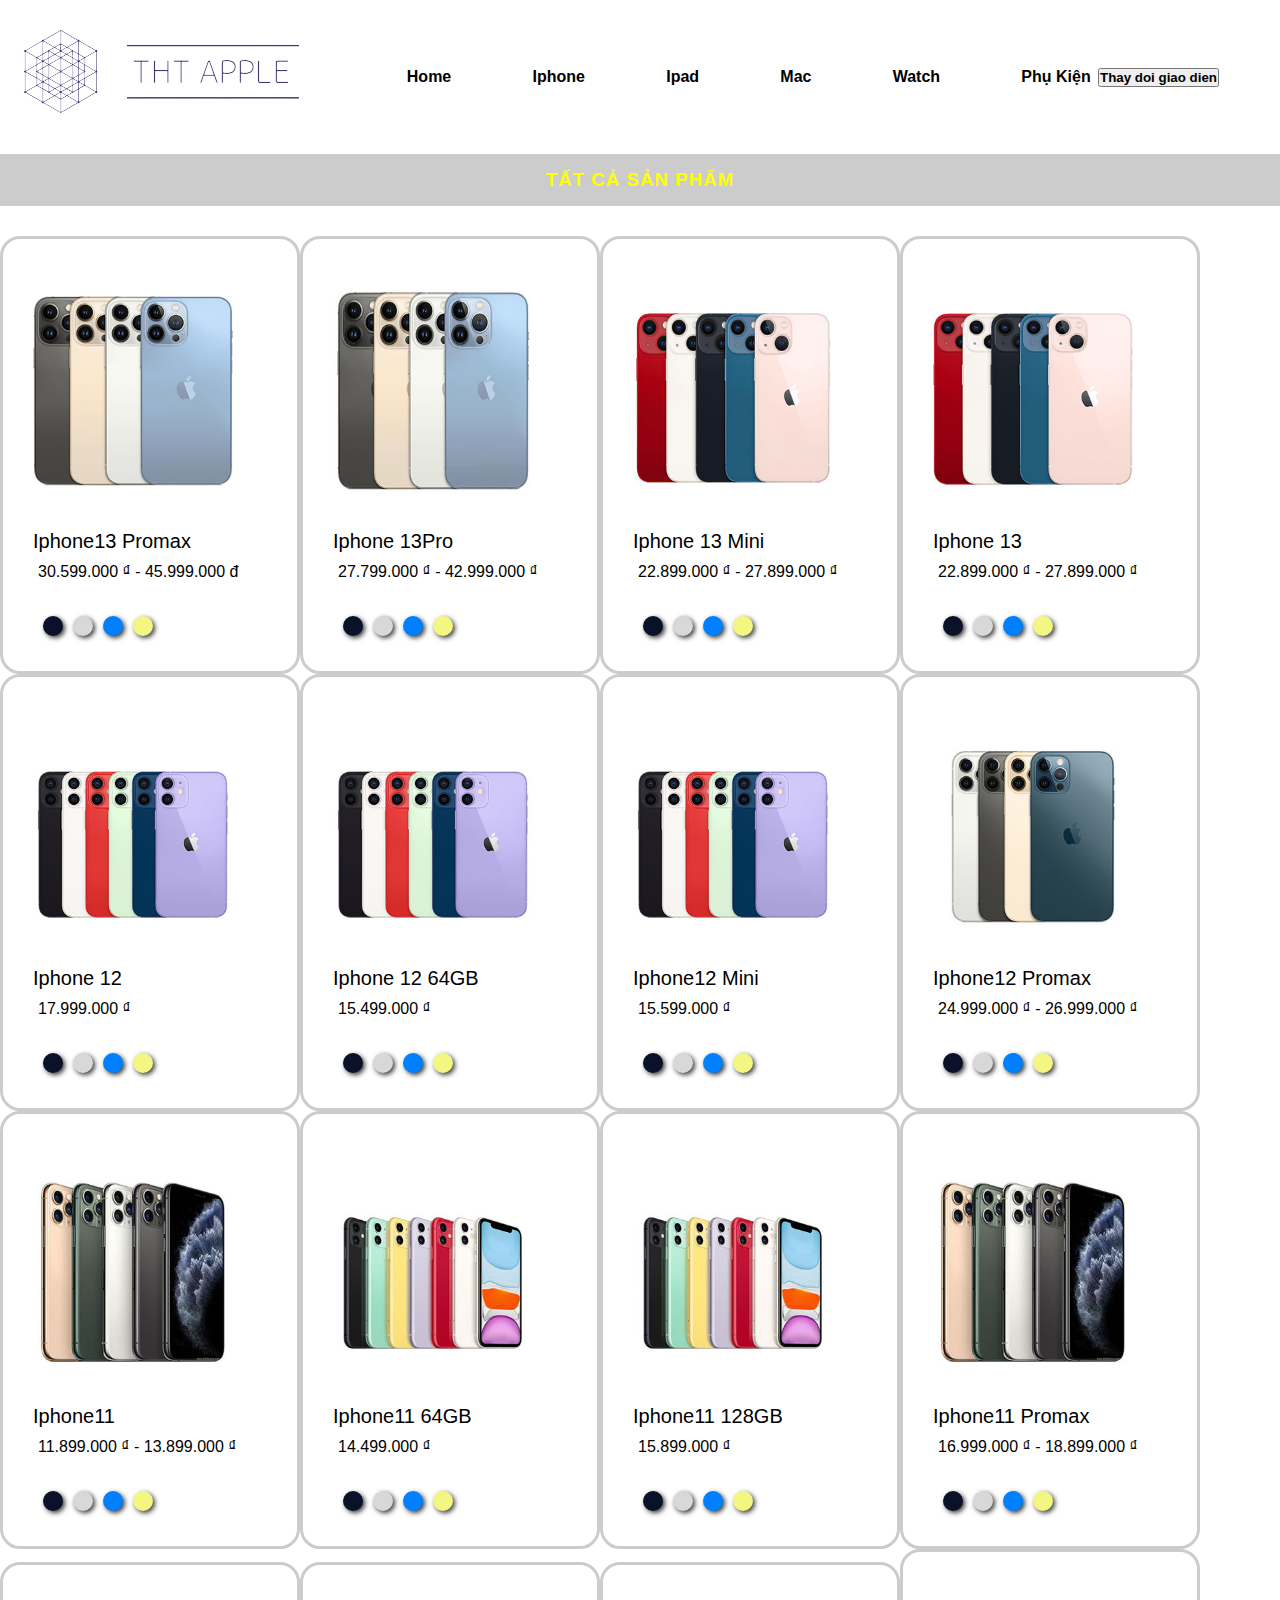
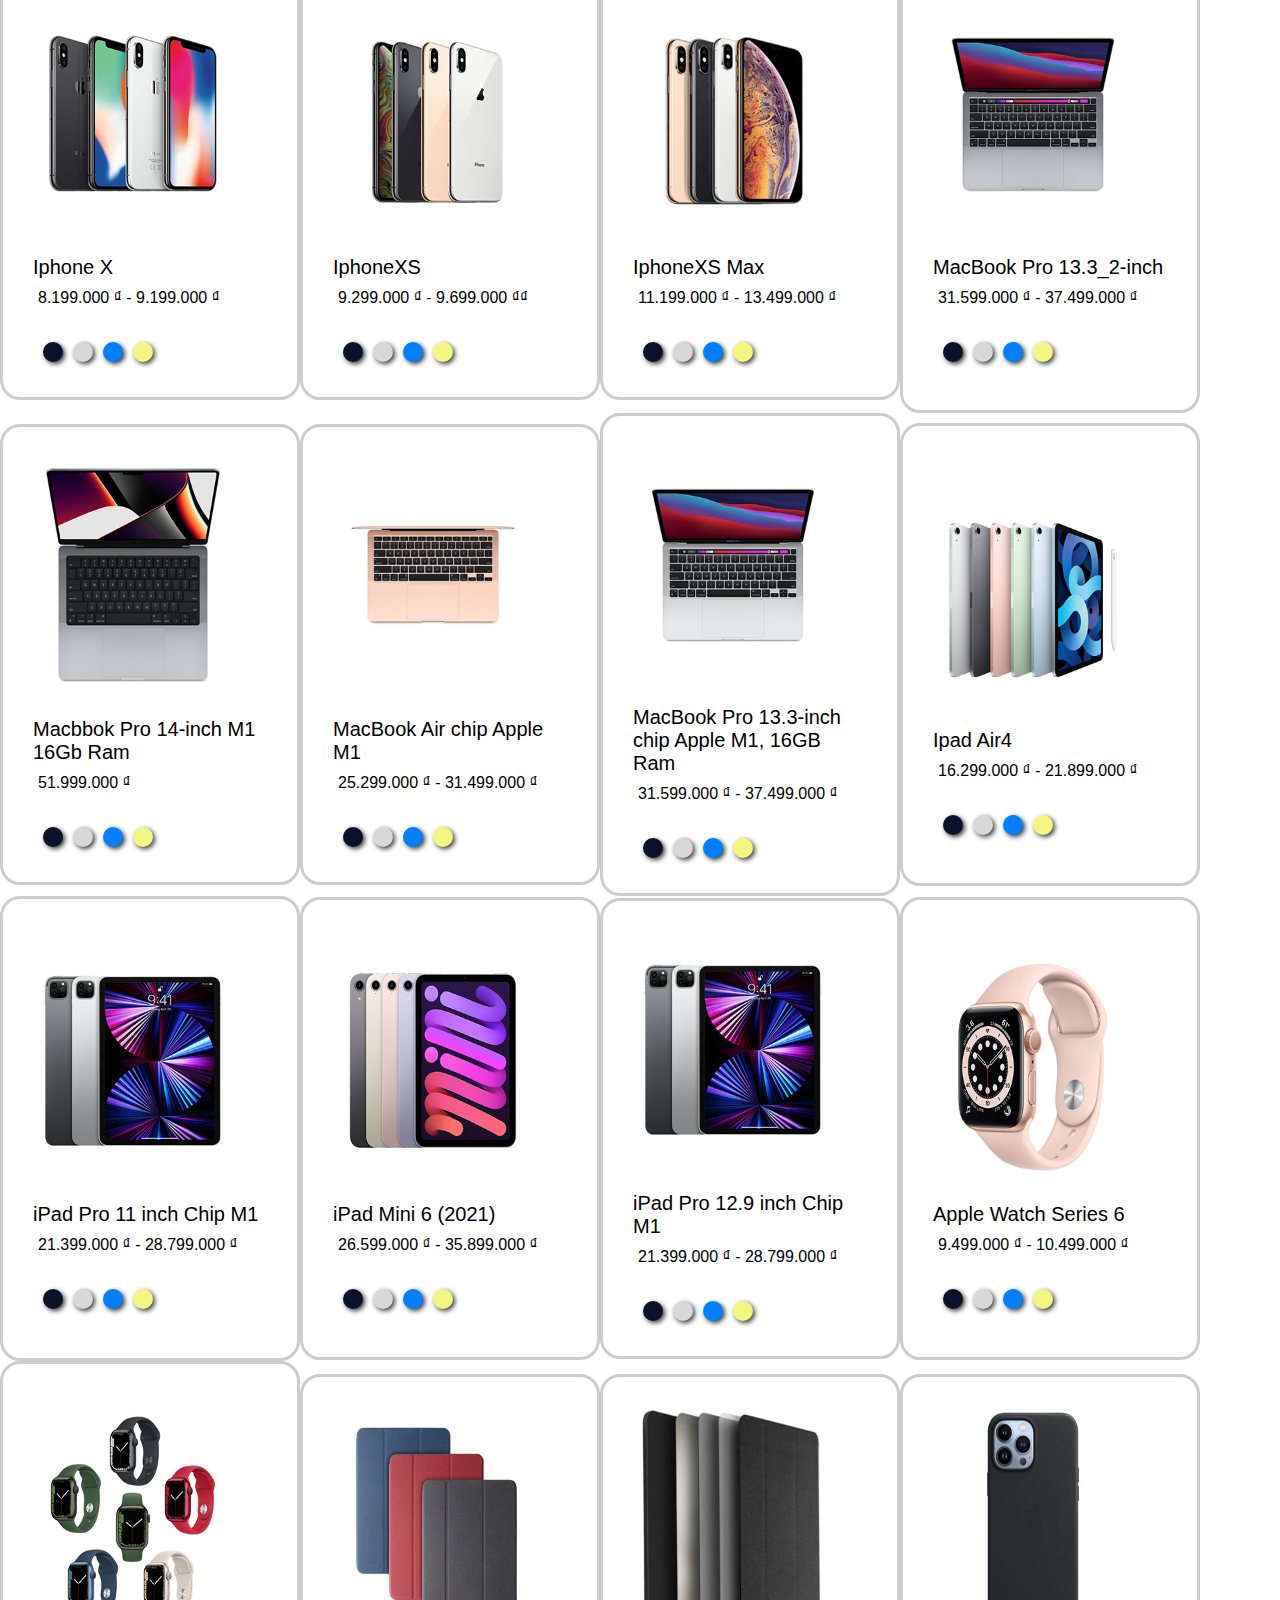
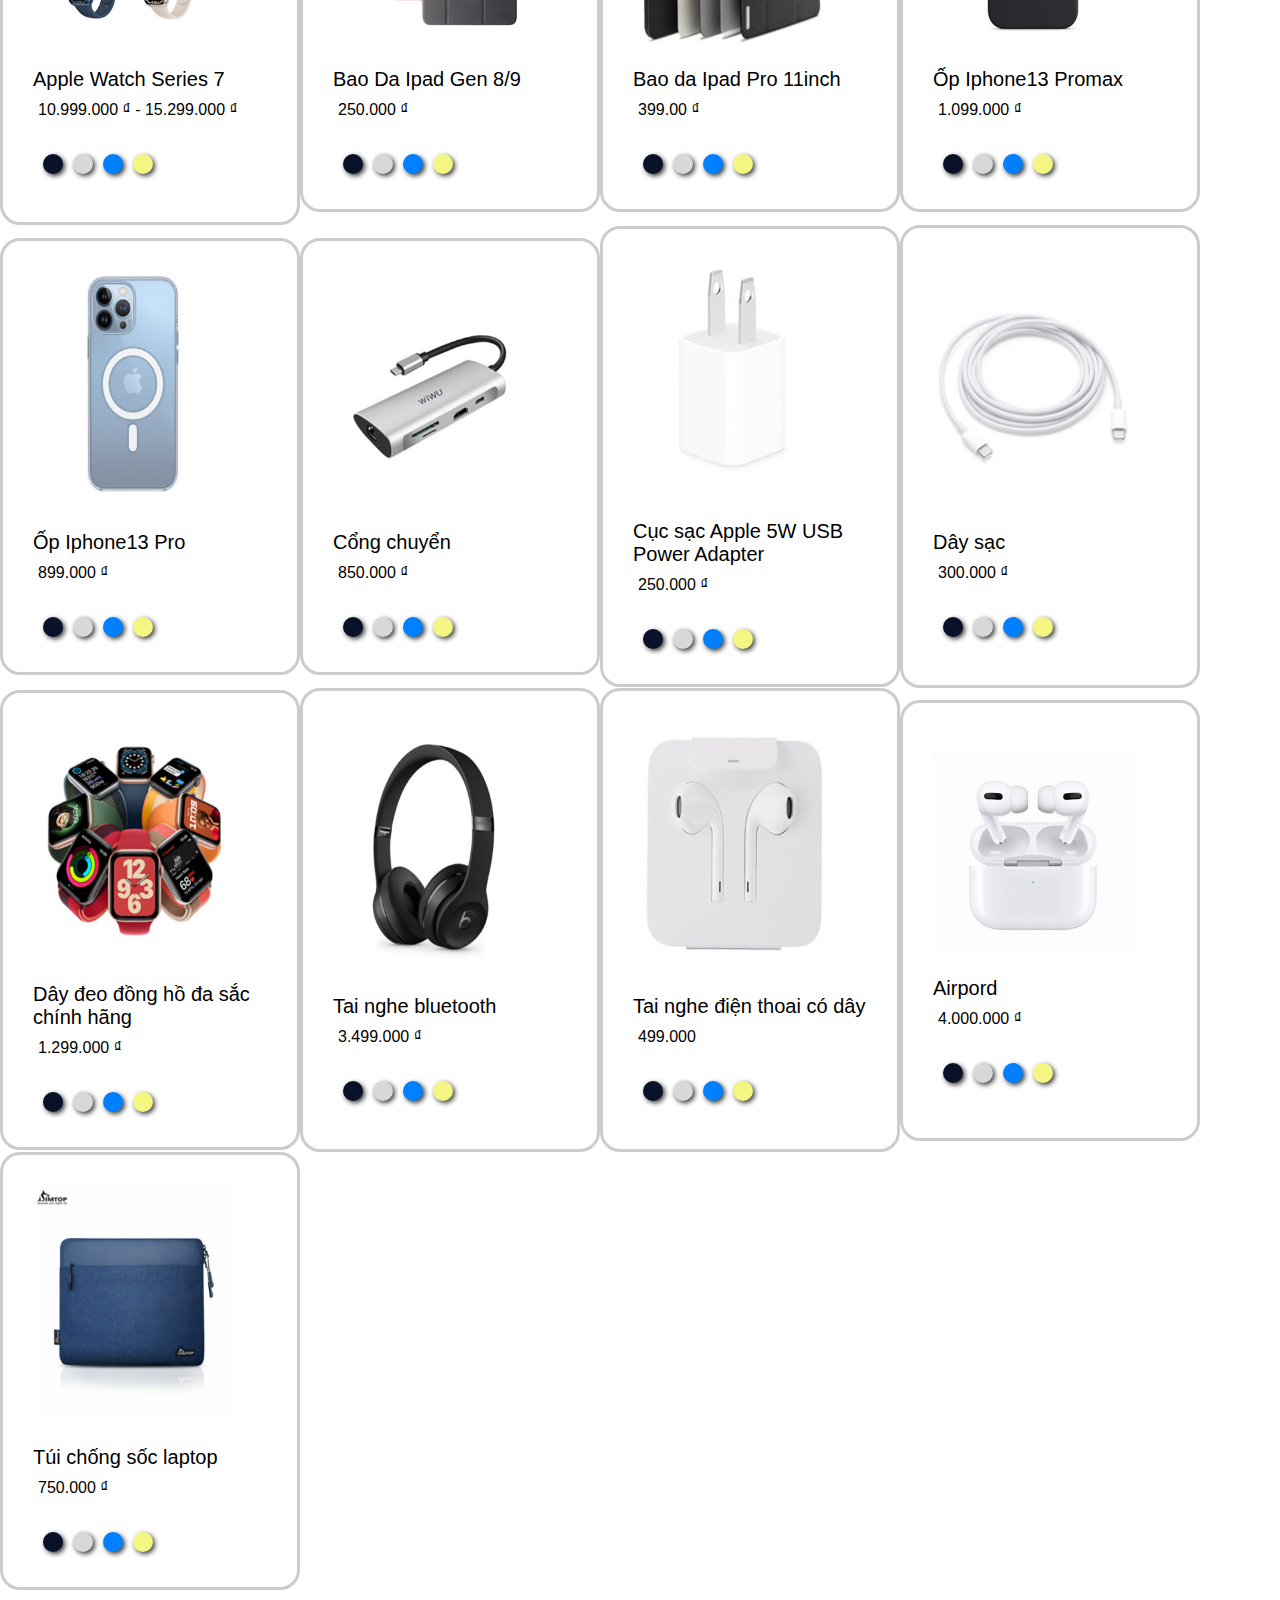
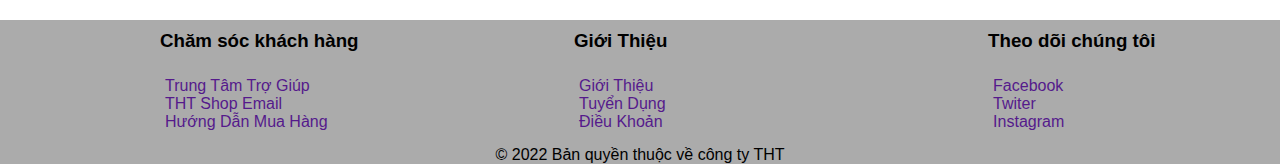
<file: index.html>
<!DOCTYPE html>
<html lang="en">
    <head>
        <meta charset="utf-8">
        <title>THT Shop</title>
        <link rel="stylesheet" href="main.css">
        <script src="https://ajax.googleapis.com/ajax/libs/jquery/3.5.1/jquery.min.js"></script>
        <script src="style.js"></script>
    </head>
    <body>
        <!--Header-->
        <header>
            <div class="container">
                <div class="content_header">
                    <div class="logo_header">
                        <img src="image_rs/logo/logo.png" alt=""> 
                    </div>
                    <div class="menu_header">
                        <nav>
                            <ul class="nav_link">
                                <li><a href="index.html">Home</a></li>
                                <li><a href="iphone.html">Iphone</a></li>
                                <li><a href="Ipad.html">Ipad</a></li>
                                <li><a href="laptop.html">Mac</a></li>
                                <li><a href="Watch.html">Watch</a></li>
                                <li><a href="phukien.html">Phụ Kiện</a></li>
    
                            </ul>
                        </nav>
                    </div>
					<div class="gd">
                            <button><b>Thay doi giao dien</b></button>
					</div>
                </div>
            </div>
        </header>
        <section class="body_sanpham">
            <div class="container">
                <div class="title"><h3>Tất Cả Sản Phẩm</h3></div>
                <div class="show_sanpham">
                    <div class="card">
                        <div class="item">
                            <div class="image">
                                <img src="image_rs/dienthoai_rs/Iphone 13 Promax.jpg"  alt="">
                            </div>
                        <div class="text">
                            <h3>Iphone13 Promax</h3>
                            <p>30.599.000 ₫ - 45.999.000 đ</p>
                        </div>  
                        <div class="color">
                            <span></span>
                            <span></span>
                            <span></span>
                            <span></span>
                        </div>  
                        <div class="button">
                            <a href="mua.html">Mua</a>
                            <a href="#">Xem chi tiết</a>
                        </div>
                        </div>       
                    </div>
                    <div class="card">
                        <div class="item">
                            <div class="image">
                                <img src="image_rs/dienthoai_rs/Iphone13 Pro.jpg"  alt="">
                            </div>
                        <div class="text">
                            <h3>Iphone 13Pro</h3>
                            <p>27.799.000 ₫ - 42.999.000 ₫</p>
                        </div>  
                        <div class="color">
                            <span></span>
                            <span></span>
                            <span></span>
                            <span></span>
                        </div>  
                        <div class="button">
                            <a href="mua.html">Mua</a>
                            <a href="#">Xem chi tiết</a>
                        </div>
                        </div>       
                    </div>
                    <div class="card">
                        <div class="item">
                            <div class="image">
                                <img src="image_rs/dienthoai_rs/Iphone13 Mini.jpg"  alt="">
                            </div>
                        <div class="text">
                            <h3>Iphone 13 Mini</h3>
                            <p>22.899.000 ₫ - 27.899.000 ₫</p>
                        </div>  
                        <div class="color">
                            <span></span>
                            <span></span>
                            <span></span>
                            <span></span>
                        </div>  
                        <div class="button">
                            <a href="mua.html">Mua</a>
                            <a href="#">Xem chi tiết</a>
                        </div>
                        </div>       
                    </div>
                    <div class="card">
                        <div class="item">
                            <div class="image">
                                <img src="image_rs/dienthoai_rs/Iphone 13.jpg"  alt="">
                            </div>
                        <div class="text">
                            <h3>Iphone 13</h3>
                            <p>22.899.000 ₫ - 27.899.000 ₫</p>
                        </div>  
                        <div class="color">
                            <span></span>
                            <span></span>
                            <span></span>
                            <span></span>
                        </div>  
                        <div class="button">
                            <a href="mua.html">Mua</a>
                            <a href="#">Xem chi tiết</a>
                        </div>
                        </div>       
                    </div>
                    <div class="card">
                        <div class="item">
                            <div class="image">
                                <img src="image_rs/dienthoai_rs/Iphone12.jpg"  alt="">
                            </div>
                            <div class="text">
                                <h3>Iphone 12</h3>
                                <p>17.999.000 ₫</p>
                            </div>  
                            <div class="color">
                                <span></span>
                                <span></span>
                                <span></span>
                                <span></span>
                            </div>  
                            <div class="button">
                                <a href="main.css">Mua</a>
                                <a href="#">Xem chi tiết</a>
                            </div>
                        </div>       
                    </div>
                    <div class="card">
                        <div class="item">
                            <div class="image">
                                <img src="image_rs/dienthoai_rs/Iphone12 64GB.jpg"  alt="">
                            </div>
                        <div class="text">
                            <h3>Iphone 12 64GB</h3>
                            <p>15.499.000 ₫</p>
                        </div>  
                        <div class="color">
                            <span></span>
                            <span></span>
                            <span></span>
                            <span></span>
                        </div>  
                        <div class="button">
                            <a href="mua.html">Mua</a>
                            <a href="#">Xem chi tiết</a>
                        </div>
                        </div>       
                    </div>
                    <div class="card">
                        <div class="item">
                            <div class="image">
                                <img src="image_rs/dienthoai_rs/Iphone12 Mini.jpg"  alt="">
                            </div>
                        <div class="text">
                            <h3>Iphone12 Mini</h3>
                            <p>15.599.000 ₫</p>
                        </div>  
                        <div class="color">
                            <span></span>
                            <span></span>
                            <span></span>
                            <span></span>
                        </div>  
                        <div class="button">
                            <a href="mua.html">Mua</a>
                            <a href="#">Xem chi tiết</a>
                        </div>
                        </div>       
                    </div>
                    <div class="card">
                        <div class="item">
                            <div class="image">
                                <img src="image_rs/dienthoai_rs/Iphone12 Promax.jpg"  alt="">
                            </div>
                        <div class="text">
                            <h3>Iphone12 Promax</h3>
                            <p>24.999.000 ₫ - 26.999.000 ₫</p>
                        </div>  
                        <div class="color">
                            <span></span>
                            <span></span>
                            <span></span>
                            <span></span>
                        </div>  
                        <div class="button">
                            <a href="mua.html">Mua</a>
                            <a href="#">Xem chi tiết</a>
                        </div>
                        </div>       
                    </div>
                    <div class="card">
                        <div class="item">
                            <div class="image">
                                <img src="image_rs/dienthoai_rs/Iphone11.jpg"  alt="">
                            </div>
                        <div class="text">
                            <h3>Iphone11</h3>
                            <p>11.899.000 ₫ - 13.899.000 ₫</p>
                        </div>  
                        <div class="color">
                            <span></span>
                            <span></span>
                            <span></span>
                            <span></span>
                        </div>  
                        <div class="button">
                            <a href="mua.html">Mua</a>
                            <a href="#">Xem chi tiết</a>
                        </div>
                        </div>       
                    </div>
                    <div class="card">
                        <div class="item">
                            <div class="image">
                                <img src="image_rs/dienthoai_rs/Iphone1164GB.jpg"  alt="">
                            </div>
                        <div class="text">
                            <h3>Iphone11 64GB</h3>
                            <p>14.499.000 ₫</p>
                        </div>  
                        <div class="color">
                            <span></span>
                            <span></span>
                            <span></span>
                            <span></span>
                        </div>  
                        <div class="button">
                            <a href="mua.html">Mua</a>
                            <a href="#">Xem chi tiết</a>
                        </div>
                        </div>       
                    </div>
                    <div class="card">
                        <div class="item">
                            <div class="image">
                                <img src="image_rs/dienthoai_rs/Iphone11 128GB.jpg"  alt="">
                            </div>
                        <div class="text">
                            <h3>Iphone11 128GB</h3>
                            <p>15.899.000 ₫</p>
                        </div>  
                        <div class="color">
                            <span></span>
                            <span></span>
                            <span></span>
                            <span></span>
                        </div>  
                        <div class="button">
                            <a href="mua.html">Mua</a>
                            <a href="#">Xem chi tiết</a>
                        </div>
                        </div>
                    </div>
                    <div class="card">
                        <div class="item">
                            <div class="image">
                                <img src="image_rs/dienthoai_rs/Iphone11 Promax.jpg"  alt="">
                            </div>
                        <div class="text">
                            <h3>Iphone11 Promax</h3>
                            <p>16.999.000 ₫ - 18.899.000 ₫</p>
                        </div>  
                        <div class="color">
                            <span></span>
                            <span></span>
                            <span></span>
                            <span></span>
                        </div>  
                        <div class="button">
                            <a href="mua.html">Mua</a>
                            <a href="#">Xem chi tiết</a>
                        </div>
                        </div>
                    </div>
                    <div class="card">
                        <div class="item">
                            <div class="image">
                                <img src="image_rs/dienthoai_rs/IphoneX.jpg"  alt="">
                            </div>
                        <div class="text">
                            <h3>Iphone X</h3>
                            <p>8.199.000 ₫ - 9.199.000 ₫</p>
                        </div>  
                        <div class="color">
                            <span></span>
                            <span></span>
                            <span></span>
                            <span></span>
                        </div>  
                        <div class="button">
                            <a href="mua.html">Mua</a>
                            <a href="#">Xem chi tiết</a>
                        </div>
                        </div>
                    </div>
                    <div class="card">
                        <div class="item">
                            <div class="image">
                                <img src="image_rs/dienthoai_rs/IphoneXS.jpg"  alt="">
                            </div>
                        <div class="text">
                            <h3>IphoneXS</h3>
                            <p>9.299.000 ₫ - 9.699.000 ₫₫</p>
                        </div>  
                        <div class="color">
                            <span></span>
                            <span></span>
                            <span></span>
                            <span></span>
                        </div>  
                        <div class="button">
                            <a href="mua.html">Mua</a>
                            <a href="#">Xem chi tiết</a>
                        </div>
                        </div>
                    </div>
                    <div class="card">
                        <div class="item">
                            <div class="image">
                                <img src="image_rs/dienthoai_rs/IphoneXS max.jpg"  alt="">
                            </div>
                        <div class="text">
                            <h3>IphoneXS Max</h3>
                            <p>11.199.000 ₫ - 13.499.000 ₫</p>
                        </div>  
                        <div class="color">
                            <span></span>
                            <span></span>
                            <span></span>
                            <span></span>
                        </div>  
                        <div class="button">
                            <a href="mua.html">Mua</a>
                            <a href="#">Xem chi tiết</a>
                        </div>
                        </div>
                    </div>
                    <div class="card" style="padding-top: 43px; padding-bottom: 43px">
                        <div class="item">
                            <div class="image">
                                <img src="image_rs/laptop_rs/MacBook Pro 13.3_2-inch.jpg"  alt="">
                            </div>
                        <div class="text">
                            <h3>MacBook Pro 13.3_2-inch</h3>
                            <p>31.599.000 ₫ - 37.499.000 ₫</p>
                        </div>  
                        <div class="color">
                            <span></span>
                            <span></span>
                            <span></span>
                            <span></span>
                        </div>  
                        <div class="button">
                            <a href="mua.html">Mua</a>
                            <a href="#">Xem chi tiết</a>
                        </div>
                        </div>
                    </div>
                    <div class="card">
                        <div class="item">
                            <div class="image">
                                <img src="image_rs/laptop_rs/MacBook Pro 13.3-inch.jpg"  alt="">
                            </div>
                        <div class="text">
                            <h3>Macbbok Pro 14-inch M1 16Gb Ram</h3>
                            <p>51.999.000 ₫</p>
                        </div>  
                        <div class="color">
                            <span></span>
                            <span></span>
                            <span></span>
                            <span></span>
                        </div>  
                        <div class="button">
                            <a href="mua.html">Mua</a>
                            <a href="#">Xem chi tiết</a>
                        </div>
                        </div>
                    </div>
                    <div class="card">
                        <div class="item">
                            <div class="image">
                                <img src="image_rs/laptop_rs/MacBook Air chip Apple M1.jpg"  alt="">
                            </div>
                        <div class="text">
                            <h3>MacBook Air chip Apple M1</h3>
                            <p>25.299.000 ₫ - 31.499.000 ₫</p>
                        </div>  
                        <div class="color">
                            <span></span>
                            <span></span>
                            <span></span>
                            <span></span>
                        </div>  
                        <div class="button">
                            <a href="mua.html">Mua</a>
                            <a href="#">Xem chi tiết</a>
                        </div>
                        </div>
                    </div>
                    <div class="card">
                        <div class="item">
                            <div class="image">
                                <img src="image_rs/laptop_rs/macbookProsil.jpg"  alt="">
                            </div>
                        <div class="text">
                            <h3>MacBook Pro 13.3-inch chip Apple M1, 16GB Ram</h3>
                            <p>31.599.000 ₫ - 37.499.000 ₫</p>
                        </div>  
                        <div class="color">
                            <span></span>
                            <span></span>
                            <span></span>
                            <span></span>
                        </div>  
                        <div class="button">
                            <a href="mua.html">Mua</a>
                            <a href="#">Xem chi tiết</a>
                        </div>
                        </div>
                    </div>
                    <div class="card" style="padding-top: 43px; padding-bottom: 43px">
                        <div class="item">
                            <div class="image">
                                <img src="image_rs/ipad_rs/Ipad Air4.jpg"  alt="">
                            </div>
                        <div class="text">
                            <h3>Ipad Air4</h3>
                            <p>16.299.000 ₫ - 21.899.000 ₫</p>
                        </div>  
                        <div class="color">
                            <span></span>
                            <span></span>
                            <span></span>
                            <span></span>
                        </div>  
                        <div class="button">
                            <a href="mua.html">Mua</a>
                            <a href="#">Xem chi tiết</a>
                        </div>
                        </div>
                    </div>
                    <div class="card" style="padding-top: 43px; padding-bottom: 44px">
                        <div class="item">
                            <div class="image">
                                <img src="image_rs/ipad_rs/iPad Pro 11 inch Chip M1.jpg"  alt="">
                            </div>
                        <div class="text">
                            <h3>iPad Pro 11 inch Chip M1</h3>
                            <p>21.399.000 ₫ - 28.799.000 ₫</p>
                        </div>  
                        <div class="color">
                            <span></span>
                            <span></span>
                            <span></span>
                            <span></span>
                        </div>  
                        <div class="button">
                            <a href="mua.html">Mua</a>
                            <a href="#">Xem chi tiết</a>
                        </div>
                        </div>
                    </div>
                    <div class="card" style="padding-top: 43px; padding-bottom: 43px">
                        <div class="item">
                            <div class="image">
                                <img src="image_rs/ipad_rs/iPad Pro 12.9 inch.jpg"  alt="">
                            </div>
                        <div class="text">
                            <h3>iPad Mini 6 (2021)</h3>
                            <p>26.599.000 ₫ - 35.899.000 ₫</p>
                        </div>  
                        <div class="color">
                            <span></span>
                            <span></span>
                            <span></span>
                            <span></span>
                        </div>  
                        <div class="button">
                            <a href="mua.html">Mua</a>
                            <a href="#">Xem chi tiết</a>
                        </div>
                        </div>
                    </div>
                    <div class="card">
                        <div class="item">
                            <div class="image">
                                <img src="image_rs/ipad_rs/iPad Pro 11 inch Chip M1.jpg"  alt="">
                            </div>
                        <div class="text">
                            <h3>iPad Pro 12.9 inch Chip M1</h3>
                            <p>21.399.000 ₫ - 28.799.000 ₫</p>
                        </div>  
                        <div class="color">
                            <span></span>
                            <span></span>
                            <span></span>
                            <span></span>
                        </div>  
                        <div class="button">
                            <a href="mua.html">Mua</a>
                            <a href="#">Xem chi tiết</a>
                        </div>
                        </div>
                    </div>
                    <div class="card" style="padding-top: 43px; padding-bottom: 43px">
                        <div class="item">
                            <div class="image">
                                <img src="image_rs/dongho_rs/Apple Watch Series 6.jpg"  alt="">
                            </div>
                        <div class="text">
                            <h3>Apple Watch Series 6</h3>
                            <p>9.499.000 ₫ - 10.499.000 ₫</p>
                        </div>  
                        <div class="color">
                            <span></span>
                            <span></span>
                            <span></span>
                            <span></span>
                        </div>  
                        <div class="button">
                            <a href="mua.html">Mua</a>
                            <a href="#">Xem chi tiết</a>
                        </div>
                        </div>
                    </div>
                    <div class="card" style="padding-top: 43px; padding-bottom: 43px">
                        <div class="item">
                            <div class="image">
                                <img src="image_rs/dongho_rs/Apple Watch Series 7.jpg"  alt="">
                            </div>
                        <div class="text">
                            <h3>Apple Watch Series 7</h3>
                            <p>10.999.000 ₫ - 15.299.000 ₫</p>
                        </div>  
                        <div class="color">
                            <span></span>
                            <span></span>
                            <span></span>
                            <span></span>
                        </div>  
                        <div class="button">
                            <a href="mua.html">Mua</a>
                            <a href="#">Xem chi tiết</a>
                        </div>
                        </div>
                    </div>
                    <div class="card">
                        <div class="item">
                            <div class="image">
                                <img src="image_rs/phukien_rs/bao da ipad.jpg"  alt="">
                            </div>
                        <div class="text">
                            <h3>Bao Da Ipad Gen 8/9</h3>
                            <p>250.000 ₫</p>
                        </div>  
                        <div class="color">
                            <span></span>
                            <span></span>
                            <span></span>
                            <span></span>
                        </div>  
                        <div class="button">
                            <a href="mua.html">Mua</a>
                            <a href="#">Xem chi tiết</a>
                        </div>
                        </div>
                    </div>
                    <div class="card">
                        <div class="item">
                            <div class="image">
                                <img src="image_rs/phukien_rs/bao da ipadpro.jpg"  alt="">
                            </div>
                        <div class="text">
                            <h3>Bao da Ipad Pro 11inch</h3>
                            <p>399.00 ₫</p>
                        </div>  
                        <div class="color">
                            <span></span>
                            <span></span>
                            <span></span>
                            <span></span>
                        </div>  
                        <div class="button">
                            <a href="mua.html">Mua</a>
                            <a href="#">Xem chi tiết</a>
                        </div>
                        </div>
                    </div>
                    <div class="card">
                        <div class="item">
                            <div class="image">
                                <img src="image_rs/phukien_rs/Ốp IP13Promax black.jpg"  alt="">
                            </div>
                        <div class="text">
                            <h3>Ốp Iphone13 Promax</h3>
                            <p>1.099.000 ₫</p>
                        </div>  
                        <div class="color">
                            <span></span>
                            <span></span>
                            <span></span>
                            <span></span>
                        </div>  
                        <div class="button">
                            <a href="mua.html">Mua</a>
                            <a href="#">Xem chi tiết</a>
                        </div>
                        </div>
                    </div>
                    <div class="card">
                        <div class="item">
                            <div class="image">
                                <img src="image_rs/phukien_rs/Ốp IP13Promax.jpg"  alt="">
                            </div>
                        <div class="text">
                            <h3>Ốp Iphone13 Pro</h3>
                            <p>899.000 ₫</p>
                        </div>  
                        <div class="color">
                            <span></span>
                            <span></span>
                            <span></span>
                            <span></span>
                        </div>  
                        <div class="button">
                            <a href="mua.html">Mua</a>
                            <a href="#">Xem chi tiết</a>
                        </div>
                        </div>
                    </div>
                    <div class="card">
                        <div class="item">
                            <div class="image">
                                <img src="image_rs/phukien_rs/cong chuyen.jpg"  alt="">
                            </div>
                        <div class="text">
                            <h3>Cổng chuyển</h3>
                            <p>850.000 ₫</p>
                        </div>  
                        <div class="color">
                            <span></span>
                            <span></span>
                            <span></span>
                            <span></span>
                        </div>  
                        <div class="button">
                            <a href="mua.html">Mua</a>
                            <a href="#">Xem chi tiết</a>
                        </div>
                        </div>
                    </div>
                    <div class="card">
                        <div class="item">
                            <div class="image">
                                <img src="image_rs/phukien_rs/cuc sac.jpg"  alt="">
                            </div>
                        <div class="text">
                            <h3>Cục sạc Apple 5W USB Power Adapter</h3>
                            <p>250.000 ₫</p>
                        </div>  
                        <div class="color">
                            <span></span>
                            <span></span>
                            <span></span>
                            <span></span>
                        </div>  
                        <div class="button">
                            <a href="mua.html">Mua</a>
                            <a href="#">Xem chi tiết</a>
                        </div>
                        </div>
                    </div>
                    <div class="card" style="padding-top: 43px; padding-bottom: 43px">
                        <div class="item">
                            <div class="image">
                                <img src="image_rs/phukien_rs/day sac.jpg"  alt="">
                            </div>
                        <div class="text">
                            <h3>Dây sạc</h3>
                            <p>300.000 ₫</p>
                        </div>  
                        <div class="color">
                            <span></span>
                            <span></span>
                            <span></span>
                            <span></span>
                        </div>  
                        <div class="button">
                            <a href="mua.html">Mua</a>
                            <a href="#">Xem chi tiết</a>
                        </div>
                        </div>
                    </div>
                    <div class="card">
                        <div class="item">
                            <div class="image">
                                <img src="image_rs/phukien_rs/day deo dong ho.jpg"  alt="">
                            </div>
                        <div class="text">
                            <h3>Dây đeo đồng hồ đa sắc chính hãng</h3>
                            <p>1.299.000 ₫</p>
                        </div>  
                        <div class="color">
                            <span></span>
                            <span></span>
                            <span></span>
                            <span></span>
                        </div>  
                        <div class="button">
                            <a href="mua.html">Mua</a>
                            <a href="#">Xem chi tiết</a>
                        </div>
                        </div>
                    </div>
                    <div class="card" style="padding-top: 43px; padding-bottom: 43px">
                        <div class="item">
                            <div class="image">
                                <img src="image_rs/phukien_rs/tai nghe k day.jpg"  alt="">
                            </div>
                        <div class="text">
                            <h3>Tai nghe bluetooth</h3>
                            <p>3.499.000 ₫</p>
                        </div>  
                        <div class="color">
                            <span></span>
                            <span></span>
                            <span></span>
                            <span></span>
                        </div>  
                        <div class="button">
                            <a href="mua.html">Mua</a>
                            <a href="#">Xem chi tiết</a>
                        </div>
                        </div>
                    </div>
                    <div class="card" style="padding-top: 43px; padding-bottom: 43px">
                        <div class="item">
                            <div class="image">
                                <img src="image_rs/phukien_rs/tai nghe co day.jpg"  alt="">
                            </div>
                        <div class="text">
                            <h3>Tai nghe điện thoai có dây</h3>
                            <p>499.000</p>
                        </div>  
                        <div class="color">
                            <span></span>
                            <span></span>
                            <span></span>
                            <span></span>
                        </div>  
                        <div class="button">
                            <a href="mua.html">Mua</a>
                            <a href="#">Xem chi tiết</a>
                        </div>
                        </div>
                    </div>
                    <div class="card" style="padding-top: 50px; padding-bottom: 50px">
                        <div class="item">
                            <div class="image">
                                <img src="image_rs/phukien_rs/Airpord.jpg"  alt="">
                            </div>
                        <div class="text">
                            <h3>Airpord</h3>
                            <p>4.000.000 ₫</p>
                        </div>  
                        <div class="color">
                            <span></span>
                            <span></span>
                            <span></span>
                            <span></span>
                        </div>  
                        <div class="button">
                            <a href="mua.html">Mua</a>
                            <a href="#">Xem chi tiết</a>
                        </div>
                        </div>
                    </div>
                    <div class="card">
                        <div class="item">
                            <div class="image">
                                <img src="image_rs/phukien_rs/tui chong soc laptop.jpg"  alt="">
                            </div>
                        <div class="text">
                            <h3>Túi chống sốc laptop</h3>
                            <p>750.000 ₫</p>
                        </div>  
                        <div class="color">
                            <span></span>
                            <span></span>
                            <span></span>
                            <span></span>
                        </div>  
                        <div class="button">
                            <a href="mua.html">Mua</a>
                            <a href="#">Xem chi tiết</a>
                        </div>
                        </div>
                    </div>
            </div>
        </section>
        <footer class="footer">
            <div class="container">
                <div class="containner_cuoitrang">
                    <div class="container_thumuc">
                        <h3 class="footer_heading">Chăm sóc khách hàng</h3>
                        <ul class="footer_list">
                            <li class="footer_list-item">
                                <a href="" class="footer-item_link">Trung Tâm Trợ Giúp</a>
                            </li>
                                <li class="footer_list-item">
                                <a href="" class="footer-item_link">THT Shop Email</a>
                            </li>
                            <li class="footer_list-item">
                                <a href="" class="footer-item_link">Hướng Dẫn Mua Hàng</a>
                            </li>
                        </ul>
                    </div>
                    <div class="container_thumuc">  
                        <h3 class="footer_heading">Giới Thiệu</h3>
                        <ul class="footer_list">
                            <li class="footer_list-item">
                                <a href="" class="footer-item_link">Giới Thiệu</a>
                            </li>
                            <li class="footer_list-item">
                                <a href="" class="footer-item_link">Tuyển Dụng</a>
                            </li>
                            <li class="footer_list-item">
                                <a href="" class="footer-item_link">Điều Khoản</a>
                            </li>
                        </ul>
                    </div>
                    <div class="container_thumuc">
                        <h3 class="footer_heading">Theo dõi chúng tôi</h3>
                        <ul class="footer_list">
                            <li class="footer_list-item">
                                <a href="" class="footer-item_link">
                                    Facebook
                                </a>
                            </li>
                            <li class="footer_list-item">
                                <a href="" class="footer-item_link">
                                    Twiter
                                </a>
                            </li>
                            <li class="footer_list-item">
                            <a href="" class="footer-item_link">
                                    Instagram
                                </a>
                            </li>
                        </ul>
                    </div>
                </div>
                <div class="containner_cuoitrang" style="text-align: center">
                    <p class="footer_text">© 2022 Bản quyền thuộc về công ty THT</p>
                </div>
            </div>
        </footer>
    </body>
</html>
</file>
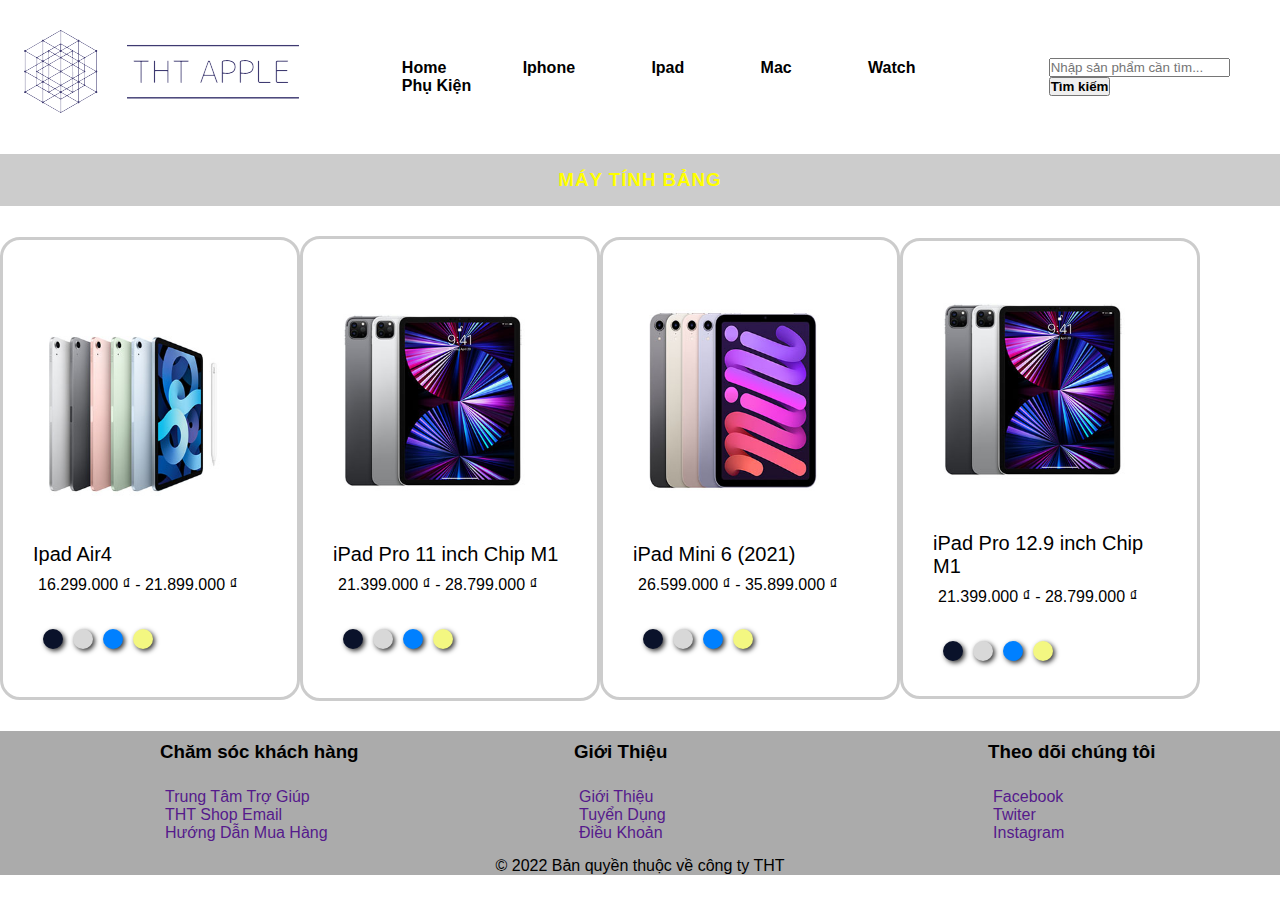
<file: Ipad.html>
<!DOCTYPE html>
<html lang="en">
    <head>
        <meta charset="utf-8">
        <title>THT Shop</title>
        <link rel="stylesheet" href="main.css">
        <script src="https://ajax.googleapis.com/ajax/libs/jquery/3.5.1/jquery.min.js"></script>
        <script src="style.js"></script>
    </head>
    <body>
        <!--Header-->
        <header>
            <div class="container">
                <div class="content_header">
                    <div class="logo_header">
                        <img src="image_rs/logo/logo.png" alt=""> 
                    </div>
                    <div class="menu_header">
                        <nav>
                            <ul class="nav_link">
                                <li><a href="index.html">Home</a></li>
                                <li><a href="iphone.html">Iphone</a></li>
                                <li><a href="Ipad.html">Ipad</a></li>
                                <li><a href="laptop.html">Mac</a></li>
                                <li><a href="Watch.html">Watch</a></li>
                                <li><a href="phukien.html">Phụ Kiện</a></li>
    
                            </ul>
                        </nav>
                    </div>
					<div class="search-text">
						<form>
  							<input type="search" name="Tìm kiếm" placeholder="Nhập sản phẩm cần tìm...">
                            <a href="#" class="search-btn">
                            <button><b>Tìm kiếm</b></button>
                            </a>
						</form>
					</div>
                </div>
            </div>
        </header>
        <section class="body_sanpham">
            <div class="container">
                <div class="title"><h3>Máy Tính Bảng</h3></div>
                <div class="show_sanpham">
                    <div class="card" style="padding-top: 43px; padding-bottom: 43px">
                        <div class="item">
                            <div class="image">
                                <img src="image_rs/ipad_rs/Ipad Air4.jpg"  alt="">
                            </div>
                        <div class="text">
                            <h3>Ipad Air4</h3>
                            <p>16.299.000 ₫ - 21.899.000 ₫</p>
                        </div>  
                        <div class="color">
                            <span></span>
                            <span></span>
                            <span></span>
                            <span></span>
                        </div>  
                        <div class="button">
                            <a href="mua.html">Mua</a>
                            <a href="#">Xem chi tiết</a>
                        </div>
                        </div>
                    </div>
                    <div class="card" style="padding-top: 43px; padding-bottom: 44px">
                        <div class="item">
                            <div class="image">
                                <img src="image_rs/ipad_rs/iPad Pro 11 inch Chip M1.jpg"  alt="">
                            </div>
                        <div class="text">
                            <h3>iPad Pro 11 inch Chip M1</h3>
                            <p>21.399.000 ₫ - 28.799.000 ₫</p>
                        </div>  
                        <div class="color">
                            <span></span>
                            <span></span>
                            <span></span>
                            <span></span>
                        </div>  
                        <div class="button">
                            <a href="mua.html">Mua</a>
                            <a href="#">Xem chi tiết</a>
                        </div>
                        </div>
                    </div>
                    <div class="card" style="padding-top: 43px; padding-bottom: 43px">
                        <div class="item">
                            <div class="image">
                                <img src="image_rs/ipad_rs/iPad Pro 12.9 inch.jpg"  alt="">
                            </div>
                        <div class="text">
                            <h3>iPad Mini 6 (2021)</h3>
                            <p>26.599.000 ₫ - 35.899.000 ₫</p>
                        </div>  
                        <div class="color">
                            <span></span>
                            <span></span>
                            <span></span>
                            <span></span>
                        </div>  
                        <div class="button">
                            <a href="mua.html">Mua</a>
                            <a href="#">Xem chi tiết</a>
                        </div>
                        </div>
                    </div>
                    <div class="card">
                        <div class="item">
                            <div class="image">
                                <img src="image_rs/ipad_rs/iPad Pro 11 inch Chip M1.jpg"  alt="">
                            </div>
                        <div class="text">
                            <h3>iPad Pro 12.9 inch Chip M1</h3>
                            <p>21.399.000 ₫ - 28.799.000 ₫</p>
                        </div>  
                        <div class="color">
                            <span></span>
                            <span></span>
                            <span></span>
                            <span></span>
                        </div>  
                        <div class="button">
                            <a href="mua.html">Mua</a>
                            <a href="#">Xem chi tiết</a>
                        </div>
                        </div>
                    </div>
                    </div>
            </div>
        </section>
        <footer class="footer">
            <div class="container">
                <div class="containner_cuoitrang">
                    <div class="container_thumuc">
                        <h3 class="footer_heading">Chăm sóc khách hàng</h3>
                        <ul class="footer_list">
                            <li class="footer_list-item">
                                <a href="" class="footer-item_link">Trung Tâm Trợ Giúp</a>
                            </li>
                                <li class="footer_list-item">
                                <a href="" class="footer-item_link">THT Shop Email</a>
                            </li>
                            <li class="footer_list-item">
                                <a href="" class="footer-item_link">Hướng Dẫn Mua Hàng</a>
                            </li>
                        </ul>
                    </div>
                    <div class="container_thumuc">  
                        <h3 class="footer_heading">Giới Thiệu</h3>
                        <ul class="footer_list">
                            <li class="footer_list-item">
                                <a href="" class="footer-item_link">Giới Thiệu</a>
                            </li>
                            <li class="footer_list-item">
                                <a href="" class="footer-item_link">Tuyển Dụng</a>
                            </li>
                            <li class="footer_list-item">
                                <a href="" class="footer-item_link">Điều Khoản</a>
                            </li>
                        </ul>
                    </div>
                    <div class="container_thumuc">
                        <h3 class="footer_heading">Theo dõi chúng tôi</h3>
                        <ul class="footer_list">
                            <li class="footer_list-item">
                                <a href="" class="footer-item_link">
                                    Facebook
                                </a>
                            </li>
                            <li class="footer_list-item">
                                <a href="" class="footer-item_link">
                                    Twiter
                                </a>
                            </li>
                            <li class="footer_list-item">
                            <a href="" class="footer-item_link">
                                    Instagram
                                </a>
                            </li>
                        </ul>
                    </div>
                </div>
                <div class="containner_cuoitrang" style="text-align: center">
                    <p class="footer_text">© 2022 Bản quyền thuộc về công ty THT</p>
                </div>
            </div>
        </footer>
    </body>
</html>
</file>
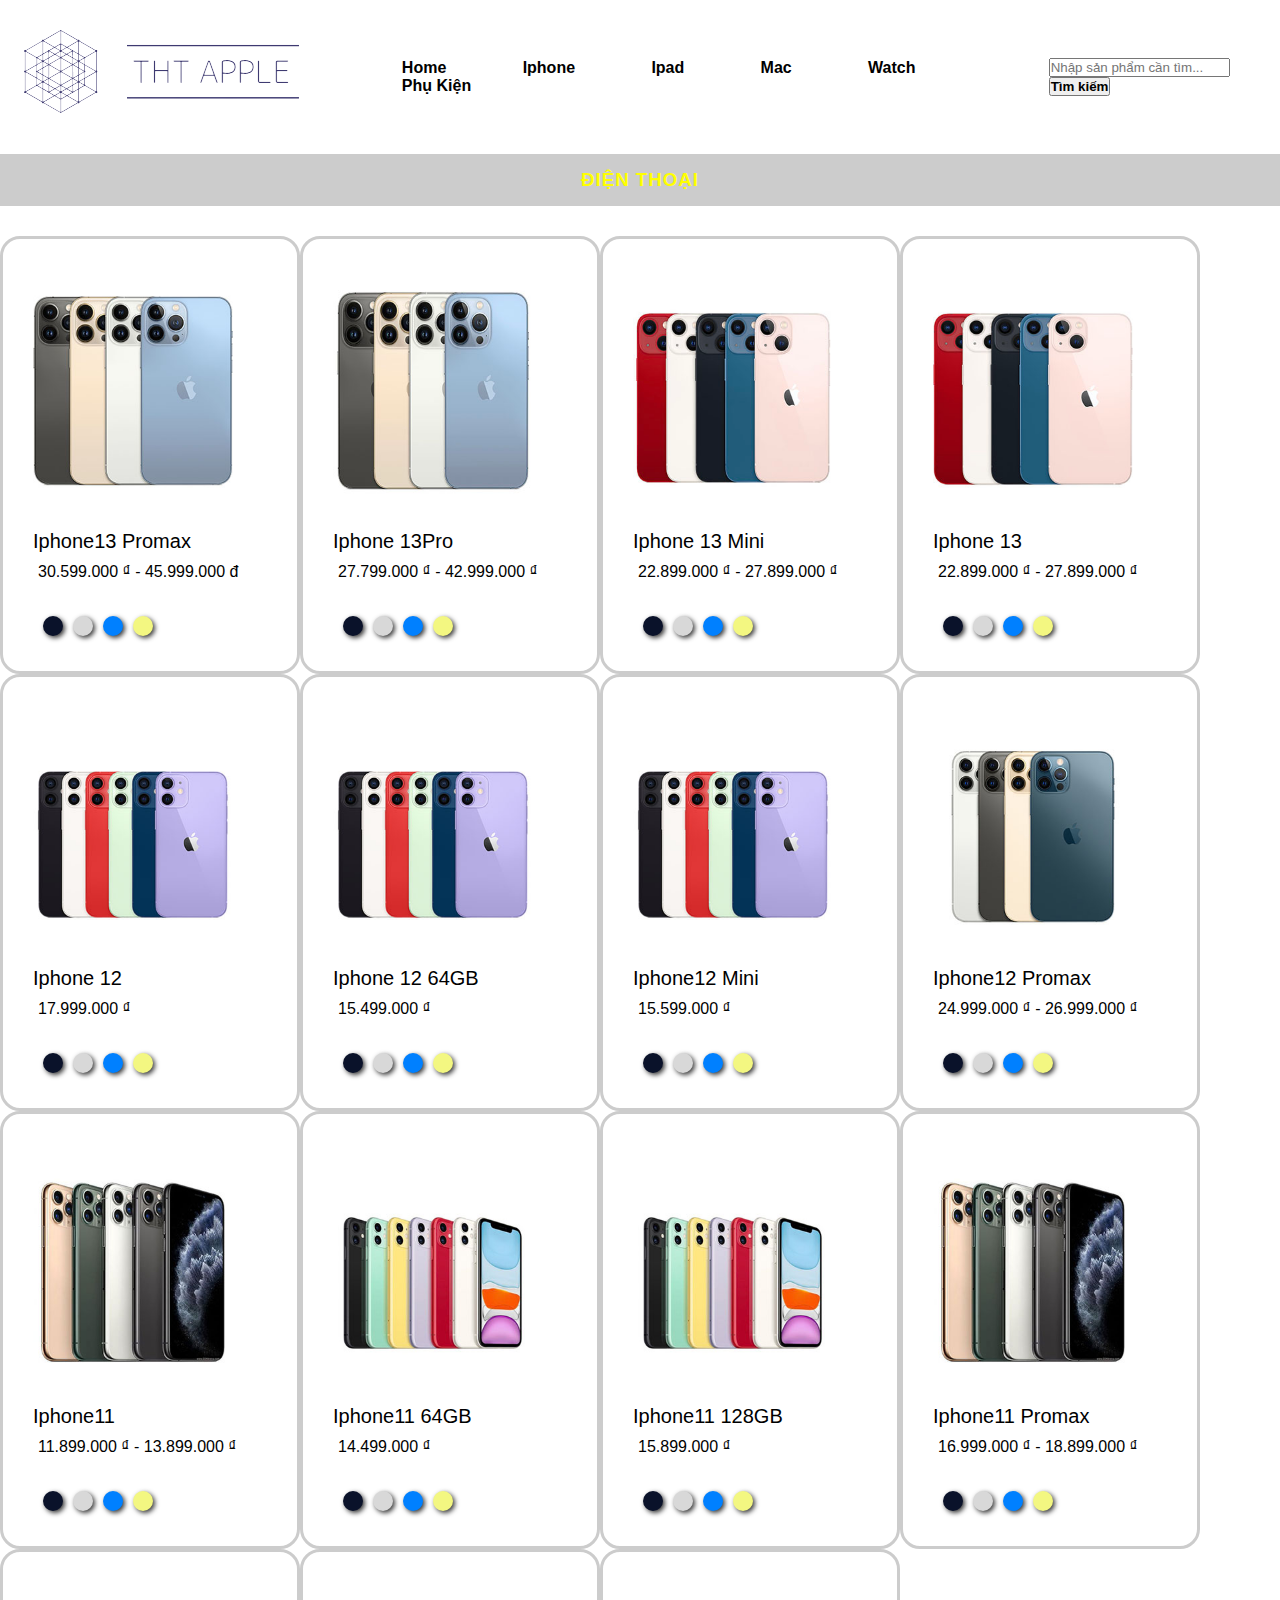
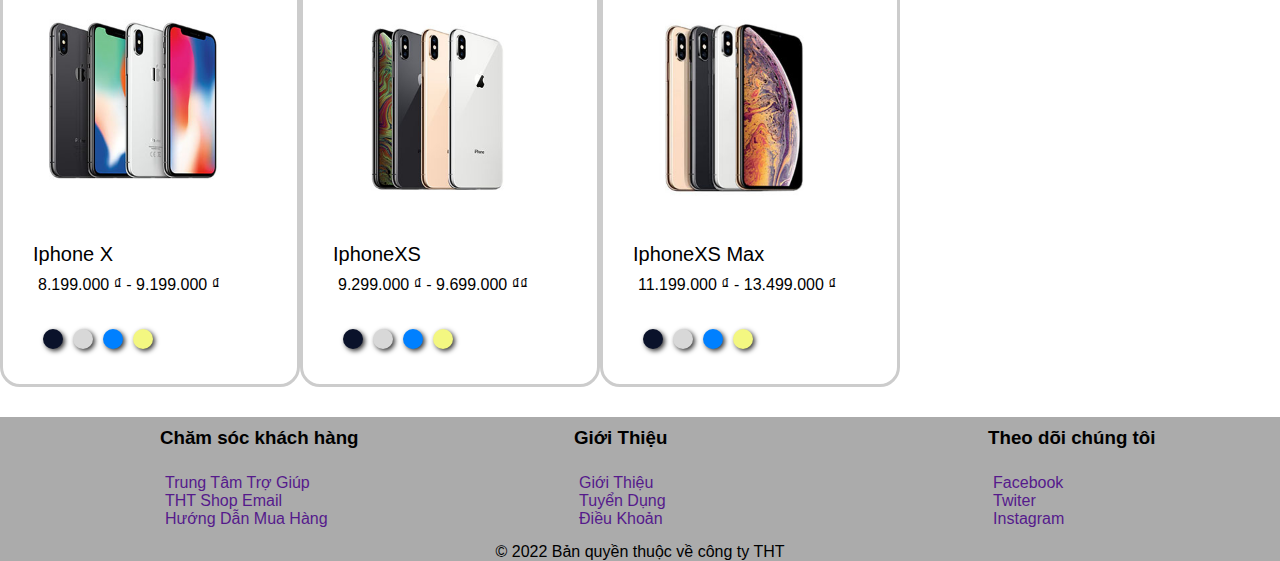
<file: iphone.html>
<!DOCTYPE html>
<html lang="en">
    <head>
        <meta charset="utf-8">
        <title>THT Shop</title>
        <link rel="stylesheet" href="main.css">
        <script src="https://ajax.googleapis.com/ajax/libs/jquery/3.5.1/jquery.min.js"></script>
        <script src="style.js"></script>
    </head>
    <body>
        <!--Header-->
        <header>
            <div class="container">
                <div class="content_header">
                    <div class="logo_header">
                        <img src="image_rs/logo/logo.png" alt=""> 
                    </div>
                    <div class="menu_header">
                        <nav>
                            <ul class="nav_link">
                                <li><a href="index.html">Home</a></li>
                                <li><a href="iphone.html">Iphone</a></li>
                                <li><a href="Ipad.html">Ipad</a></li>
                                <li><a href="laptop.html">Mac</a></li>
                                <li><a href="Watch.html">Watch</a></li>
                                <li><a href="phukien.html">Phụ Kiện</a></li>
    
                            </ul>
                        </nav>
                    </div>
					<div class="search-text">
						<form>
  							<input type="search" name="Tìm kiếm" placeholder="Nhập sản phẩm cần tìm...">
                            <a href="#" class="search-btn">
                            <button><b>Tìm kiếm</b></button>
                            </a>
						</form>
					</div>
                </div>
            </div>
        </header>
        <section class="body_sanpham">
            <div class="container">
                <div class="title"><h3>Điện Thoại</h3></div>
                <div class="show_sanpham">
                    <div class="card">
                        <div class="item">
                            <div class="image">
                                <img src="image_rs/dienthoai_rs/Iphone 13 Promax.jpg"  alt="">
                            </div>
                        <div class="text">
                            <h3>Iphone13 Promax</h3>
                            <p>30.599.000 ₫ - 45.999.000 đ</p>
                        </div>  
                        <div class="color">
                            <span></span>
                            <span></span>
                            <span></span>
                            <span></span>
                        </div>  
                        <div class="button">
                            <a href="mua.html">Mua</a>
                            <a href="#">Xem chi tiết</a>
                        </div>
                        </div>       
                    </div>
                    <div class="card">
                        <div class="item">
                            <div class="image">
                                <img src="image_rs/dienthoai_rs/Iphone13 Pro.jpg"  alt="">
                            </div>
                        <div class="text">
                            <h3>Iphone 13Pro</h3>
                            <p>27.799.000 ₫ - 42.999.000 ₫</p>
                        </div>  
                        <div class="color">
                            <span></span>
                            <span></span>
                            <span></span>
                            <span></span>
                        </div>  
                        <div class="button">
                            <a href="mua.html">Mua</a>
                            <a href="#">Xem chi tiết</a>
                        </div>
                        </div>       
                    </div>
                    <div class="card">
                        <div class="item">
                            <div class="image">
                                <img src="image_rs/dienthoai_rs/Iphone13 Mini.jpg"  alt="">
                            </div>
                        <div class="text">
                            <h3>Iphone 13 Mini</h3>
                            <p>22.899.000 ₫ - 27.899.000 ₫</p>
                        </div>  
                        <div class="color">
                            <span></span>
                            <span></span>
                            <span></span>
                            <span></span>
                        </div>  
                        <div class="button">
                            <a href="mua.html">Mua</a>
                            <a href="#">Xem chi tiết</a>
                        </div>
                        </div>       
                    </div>
                    <div class="card">
                        <div class="item">
                            <div class="image">
                                <img src="image_rs/dienthoai_rs/Iphone 13.jpg"  alt="">
                            </div>
                        <div class="text">
                            <h3>Iphone 13</h3>
                            <p>22.899.000 ₫ - 27.899.000 ₫</p>
                        </div>  
                        <div class="color">
                            <span></span>
                            <span></span>
                            <span></span>
                            <span></span>
                        </div>  
                        <div class="button">
                            <a href="mua.html">Mua</a>
                            <a href="#">Xem chi tiết</a>
                        </div>
                        </div>       
                    </div>
                    <div class="card">
                        <div class="item">
                            <div class="image">
                                <img src="image_rs/dienthoai_rs/Iphone12.jpg"  alt="">
                            </div>
                            <div class="text">
                                <h3>Iphone 12</h3>
                                <p>17.999.000 ₫</p>
                            </div>  
                            <div class="color">
                                <span></span>
                                <span></span>
                                <span></span>
                                <span></span>
                            </div>  
                            <div class="button">
                                <a href="mua.html">Mua</a>
                                <a href="#">Xem chi tiết</a>
                            </div>
                        </div>       
                    </div>
                    <div class="card">
                        <div class="item">
                            <div class="image">
                                <img src="image_rs/dienthoai_rs/Iphone12 64GB.jpg"  alt="">
                            </div>
                        <div class="text">
                            <h3>Iphone 12 64GB</h3>
                            <p>15.499.000 ₫</p>
                        </div>  
                        <div class="color">
                            <span></span>
                            <span></span>
                            <span></span>
                            <span></span>
                        </div>  
                        <div class="button">
                            <a href="mua.html">Mua</a>
                            <a href="#">Xem chi tiết</a>
                        </div>
                        </div>       
                    </div>
                    <div class="card">
                        <div class="item">
                            <div class="image">
                                <img src="image_rs/dienthoai_rs/Iphone12 Mini.jpg"  alt="">
                            </div>
                        <div class="text">
                            <h3>Iphone12 Mini</h3>
                            <p>15.599.000 ₫</p>
                        </div>  
                        <div class="color">
                            <span></span>
                            <span></span>
                            <span></span>
                            <span></span>
                        </div>  
                        <div class="button">
                            <a href="mua.html">Mua</a>
                            <a href="#">Xem chi tiết</a>
                        </div>
                        </div>       
                    </div>
                    <div class="card">
                        <div class="item">
                            <div class="image">
                                <img src="image_rs/dienthoai_rs/Iphone12 Promax.jpg"  alt="">
                            </div>
                        <div class="text">
                            <h3>Iphone12 Promax</h3>
                            <p>24.999.000 ₫ - 26.999.000 ₫</p>
                        </div>  
                        <div class="color">
                            <span></span>
                            <span></span>
                            <span></span>
                            <span></span>
                        </div>  
                        <div class="button">
                            <a href="mua.html">Mua</a>
                            <a href="#">Xem chi tiết</a>
                        </div>
                        </div>       
                    </div>
                    <div class="card">
                        <div class="item">
                            <div class="image">
                                <img src="image_rs/dienthoai_rs/Iphone11.jpg"  alt="">
                            </div>
                        <div class="text">
                            <h3>Iphone11</h3>
                            <p>11.899.000 ₫ - 13.899.000 ₫</p>
                        </div>  
                        <div class="color">
                            <span></span>
                            <span></span>
                            <span></span>
                            <span></span>
                        </div>  
                        <div class="button">
                            <a href="mua.html">Mua</a>
                            <a href="#">Xem chi tiết</a>
                        </div>
                        </div>       
                    </div>
                    <div class="card">
                        <div class="item">
                            <div class="image">
                                <img src="image_rs/dienthoai_rs/Iphone1164GB.jpg"  alt="">
                            </div>
                        <div class="text">
                            <h3>Iphone11 64GB</h3>
                            <p>14.499.000 ₫</p>
                        </div>  
                        <div class="color">
                            <span></span>
                            <span></span>
                            <span></span>
                            <span></span>
                        </div>  
                        <div class="button">
                            <a href="mua.html">Mua</a>
                            <a href="#">Xem chi tiết</a>
                        </div>
                        </div>       
                    </div>
                    <div class="card">
                        <div class="item">
                            <div class="image">
                                <img src="image_rs/dienthoai_rs/Iphone11 128GB.jpg"  alt="">
                            </div>
                        <div class="text">
                            <h3>Iphone11 128GB</h3>
                            <p>15.899.000 ₫</p>
                        </div>  
                        <div class="color">
                            <span></span>
                            <span></span>
                            <span></span>
                            <span></span>
                        </div>  
                        <div class="button">
                            <a href="mua.html">Mua</a>
                            <a href="#">Xem chi tiết</a>
                        </div>
                        </div>
                    </div>
                    <div class="card">
                        <div class="item">
                            <div class="image">
                                <img src="image_rs/dienthoai_rs/Iphone11 Promax.jpg"  alt="">
                            </div>
                        <div class="text">
                            <h3>Iphone11 Promax</h3>
                            <p>16.999.000 ₫ - 18.899.000 ₫</p>
                        </div>  
                        <div class="color">
                            <span></span>
                            <span></span>
                            <span></span>
                            <span></span>
                        </div>  
                        <div class="button">
                            <a href="mua.html">Mua</a>
                            <a href="#">Xem chi tiết</a>
                        </div>
                        </div>
                    </div>
                    <div class="card">
                        <div class="item">
                            <div class="image">
                                <img src="image_rs/dienthoai_rs/IphoneX.jpg"  alt="">
                            </div>
                        <div class="text">
                            <h3>Iphone X</h3>
                            <p>8.199.000 ₫ - 9.199.000 ₫</p>
                        </div>  
                        <div class="color">
                            <span></span>
                            <span></span>
                            <span></span>
                            <span></span>
                        </div>  
                        <div class="button">
                            <a href="mua.html">Mua</a>
                            <a href="#">Xem chi tiết</a>
                        </div>
                        </div>
                    </div>
                    <div class="card">
                        <div class="item">
                            <div class="image">
                                <img src="image_rs/dienthoai_rs/IphoneXS.jpg"  alt="">
                            </div>
                        <div class="text">
                            <h3>IphoneXS</h3>
                            <p>9.299.000 ₫ - 9.699.000 ₫₫</p>
                        </div>  
                        <div class="color">
                            <span></span>
                            <span></span>
                            <span></span>
                            <span></span>
                        </div>  
                        <div class="button">
                            <a href="mua.html">Mua</a>
                            <a href="#">Xem chi tiết</a>
                        </div>
                        </div>
                    </div>
                    <div class="card">
                        <div class="item">
                            <div class="image">
                                <img src="image_rs/dienthoai_rs/IphoneXS max.jpg"  alt="">
                            </div>
                        <div class="text">
                            <h3>IphoneXS Max</h3>
                            <p>11.199.000 ₫ - 13.499.000 ₫</p>
                        </div>  
                        <div class="color">
                            <span></span>
                            <span></span>
                            <span></span>
                            <span></span>
                        </div>  
                        <div class="button">
                            <a href="mua.html">Mua</a>
                            <a href="#">Xem chi tiết</a>
                        </div>
                        </div>
                    </div>
            </div>
        </section>
        <footer class="footer">
            <div class="container">
                <div class="containner_cuoitrang">
                    <div class="container_thumuc">
                        <h3 class="footer_heading">Chăm sóc khách hàng</h3>
                        <ul class="footer_list">
                            <li class="footer_list-item">
                                <a href="" class="footer-item_link">Trung Tâm Trợ Giúp</a>
                            </li>
                                <li class="footer_list-item">
                                <a href="" class="footer-item_link">THT Shop Email</a>
                            </li>
                            <li class="footer_list-item">
                                <a href="" class="footer-item_link">Hướng Dẫn Mua Hàng</a>
                            </li>
                        </ul>
                    </div>
                    <div class="container_thumuc">  
                        <h3 class="footer_heading">Giới Thiệu</h3>
                        <ul class="footer_list">
                            <li class="footer_list-item">
                                <a href="" class="footer-item_link">Giới Thiệu</a>
                            </li>
                            <li class="footer_list-item">
                                <a href="" class="footer-item_link">Tuyển Dụng</a>
                            </li>
                            <li class="footer_list-item">
                                <a href="" class="footer-item_link">Điều Khoản</a>
                            </li>
                        </ul>
                    </div>
                    <div class="container_thumuc">
                        <h3 class="footer_heading">Theo dõi chúng tôi</h3>
                        <ul class="footer_list">
                            <li class="footer_list-item">
                                <a href="" class="footer-item_link">
                                    Facebook
                                </a>
                            </li>
                            <li class="footer_list-item">
                                <a href="" class="footer-item_link">
                                    Twiter
                                </a>
                            </li>
                            <li class="footer_list-item">
                            <a href="" class="footer-item_link">
                                    Instagram
                                </a>
                            </li>
                        </ul>
                    </div>
                </div>
                <div class="containner_cuoitrang" style="text-align: center">
                    <p class="footer_text">© 2022 Bản quyền thuộc về công ty THT</p>
                </div>
            </div>
        </footer>
    </body>
</html>
</file>
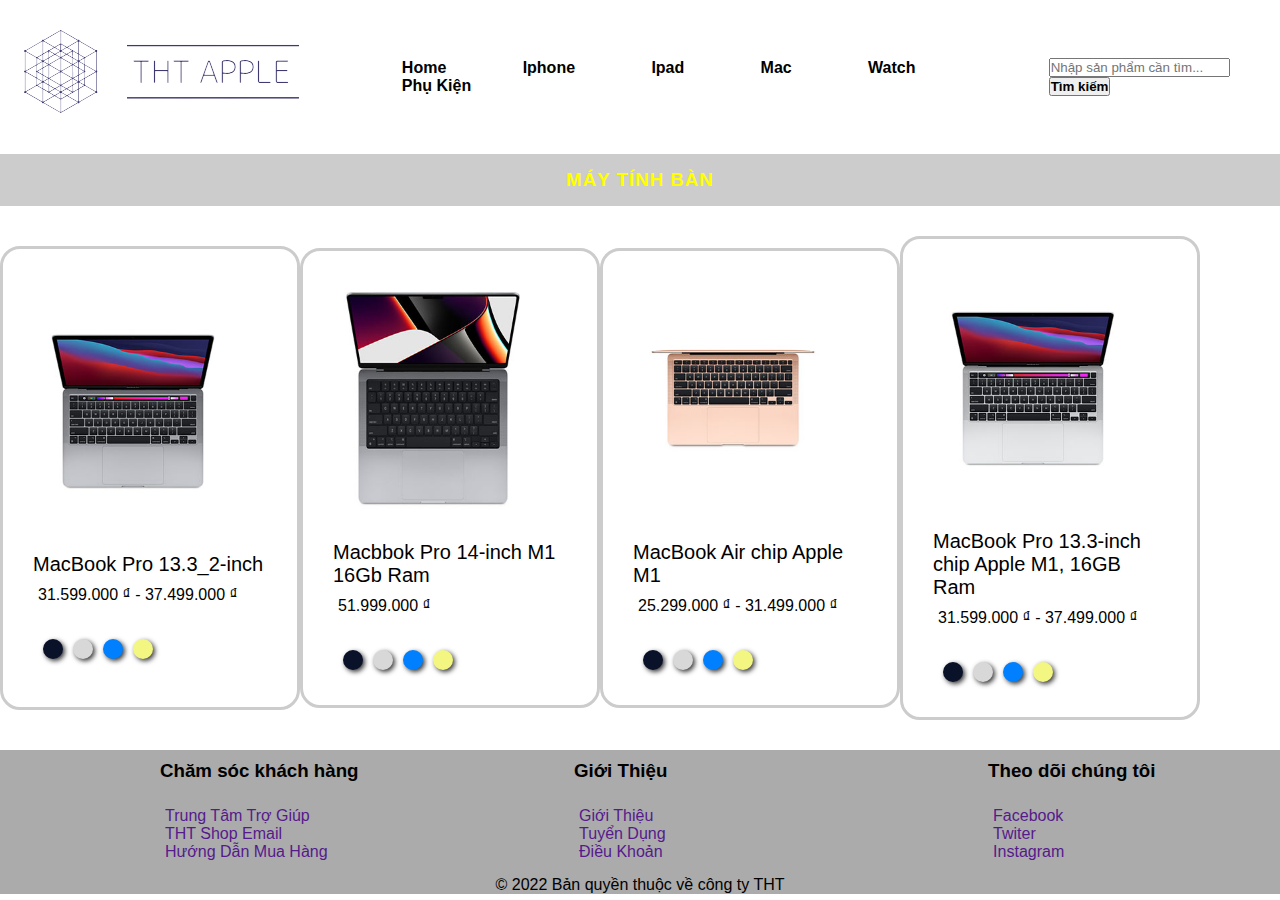
<file: laptop.html>
<!DOCTYPE html>
<html lang="en">
    <head>
        <meta charset="utf-8">
        <title>THT Shop</title>
        <link rel="stylesheet" href="main.css">
        <script src="https://ajax.googleapis.com/ajax/libs/jquery/3.5.1/jquery.min.js"></script>
        <script src="style.js"></script>
    </head>
    <body>
        <!--Header-->
        <header>
            <div class="container">
                <div class="content_header">
                    <div class="logo_header">
                        <img src="image_rs/logo/logo.png" alt=""> 
                    </div>
                    <div class="menu_header">
                        <nav>
                            <ul class="nav_link">
                                <li><a href="index.html">Home</a></li>
                                <li><a href="iphone.html">Iphone</a></li>
                                <li><a href="Ipad.html">Ipad</a></li>
                                <li><a href="laptop.html">Mac</a></li>
                                <li><a href="Watch.html">Watch</a></li>
                                <li><a href="phukien.html">Phụ Kiện</a></li>
    
                            </ul>
                        </nav>
                    </div>
					<div class="search-text">
						<form>
  							<input type="search" name="Tìm kiếm" placeholder="Nhập sản phẩm cần tìm...">
                            <a href="#" class="search-btn">
                            <button><b>Tìm kiếm</b></button>
                            </a>
						</form>
					</div>
                </div>
            </div>
        </header>
        <section class="body_sanpham">
            <div class="container">
                <div class="title"><h3>Máy Tính Bàn</h3></div>
                <div class="show_sanpham">

                    <div class="card" style="padding-top: 43px; padding-bottom: 43px">
                        <div class="item">
                            <div class="image">
                                <img src="image_rs/laptop_rs/MacBook Pro 13.3_2-inch.jpg"  alt="">
                            </div>
                        <div class="text">
                            <h3>MacBook Pro 13.3_2-inch</h3>
                            <p>31.599.000 ₫ - 37.499.000 ₫</p>
                        </div>  
                        <div class="color">
                            <span></span>
                            <span></span>
                            <span></span>
                            <span></span>
                        </div>  
                        <div class="button">
                            <a href="mua.html">Mua</a>
                            <a href="#">Xem chi tiết</a>
                        </div>
                        </div>
                    </div>
                    <div class="card">
                        <div class="item">
                            <div class="image">
                                <img src="image_rs/laptop_rs/MacBook Pro 13.3-inch.jpg"  alt="">
                            </div>
                        <div class="text">
                            <h3>Macbbok Pro 14-inch M1 16Gb Ram</h3>
                            <p>51.999.000 ₫</p>
                        </div>  
                        <div class="color">
                            <span></span>
                            <span></span>
                            <span></span>
                            <span></span>
                        </div>  
                        <div class="button">
                            <a href="mua.html">Mua</a>
                            <a href="#">Xem chi tiết</a>
                        </div>
                        </div>
                    </div>
                    <div class="card">
                        <div class="item">
                            <div class="image">
                                <img src="image_rs/laptop_rs/MacBook Air chip Apple M1.jpg"  alt="">
                            </div>
                        <div class="text">
                            <h3>MacBook Air chip Apple M1</h3>
                            <p>25.299.000 ₫ - 31.499.000 ₫</p>
                        </div>  
                        <div class="color">
                            <span></span>
                            <span></span>
                            <span></span>
                            <span></span>
                        </div>  
                        <div class="button">
                            <a href="mua.html">Mua</a>
                            <a href="#">Xem chi tiết</a>
                        </div>
                        </div>
                    </div>
                    <div class="card">
                        <div class="item">
                            <div class="image">
                                <img src="image_rs/laptop_rs/macbookProsil.jpg"  alt="">
                            </div>
                        <div class="text">
                            <h3>MacBook Pro 13.3-inch chip  Apple M1, 16GB Ram</h3>
                            <p>31.599.000 ₫ - 37.499.000 ₫</p>
                        </div>  
                        <div class="color">
                            <span></span>
                            <span></span>
                            <span></span>
                            <span></span>
                        </div>  
                        <div class="button">
                            <a href="mua.html">Mua</a>
                            <a href="#">Xem chi tiết</a>
                        </div>
                        </div>
                    </div>
            </div>
        </section>
        <footer class="footer">
            <div class="container">
                <div class="containner_cuoitrang">
                    <div class="container_thumuc">
                        <h3 class="footer_heading">Chăm sóc khách hàng</h3>
                        <ul class="footer_list">
                            <li class="footer_list-item">
                                <a href="" class="footer-item_link">Trung Tâm Trợ Giúp</a>
                            </li>
                                <li class="footer_list-item">
                                <a href="" class="footer-item_link">THT Shop Email</a>
                            </li>
                            <li class="footer_list-item">
                                <a href="" class="footer-item_link">Hướng Dẫn Mua Hàng</a>
                            </li>
                        </ul>
                    </div>
                    <div class="container_thumuc">  
                        <h3 class="footer_heading">Giới Thiệu</h3>
                        <ul class="footer_list">
                            <li class="footer_list-item">
                                <a href="" class="footer-item_link">Giới Thiệu</a>
                            </li>
                            <li class="footer_list-item">
                                <a href="" class="footer-item_link">Tuyển Dụng</a>
                            </li>
                            <li class="footer_list-item">
                                <a href="" class="footer-item_link">Điều Khoản</a>
                            </li>
                        </ul>
                    </div>
                    <div class="container_thumuc">
                        <h3 class="footer_heading">Theo dõi chúng tôi</h3>
                        <ul class="footer_list">
                            <li class="footer_list-item">
                                <a href="" class="footer-item_link">
                                    Facebook
                                </a>
                            </li>
                            <li class="footer_list-item">
                                <a href="" class="footer-item_link">
                                    Twiter
                                </a>
                            </li>
                            <li class="footer_list-item">
                            <a href="" class="footer-item_link">
                                    Instagram
                                </a>
                            </li>
                        </ul>
                    </div>
                </div>
                <div class="containner_cuoitrang" style="text-align: center">
                    <p class="footer_text">© 2022 Bản quyền thuộc về công ty THT</p>
                </div>
            </div>
        </footer>
    </body>
</html>
</file>
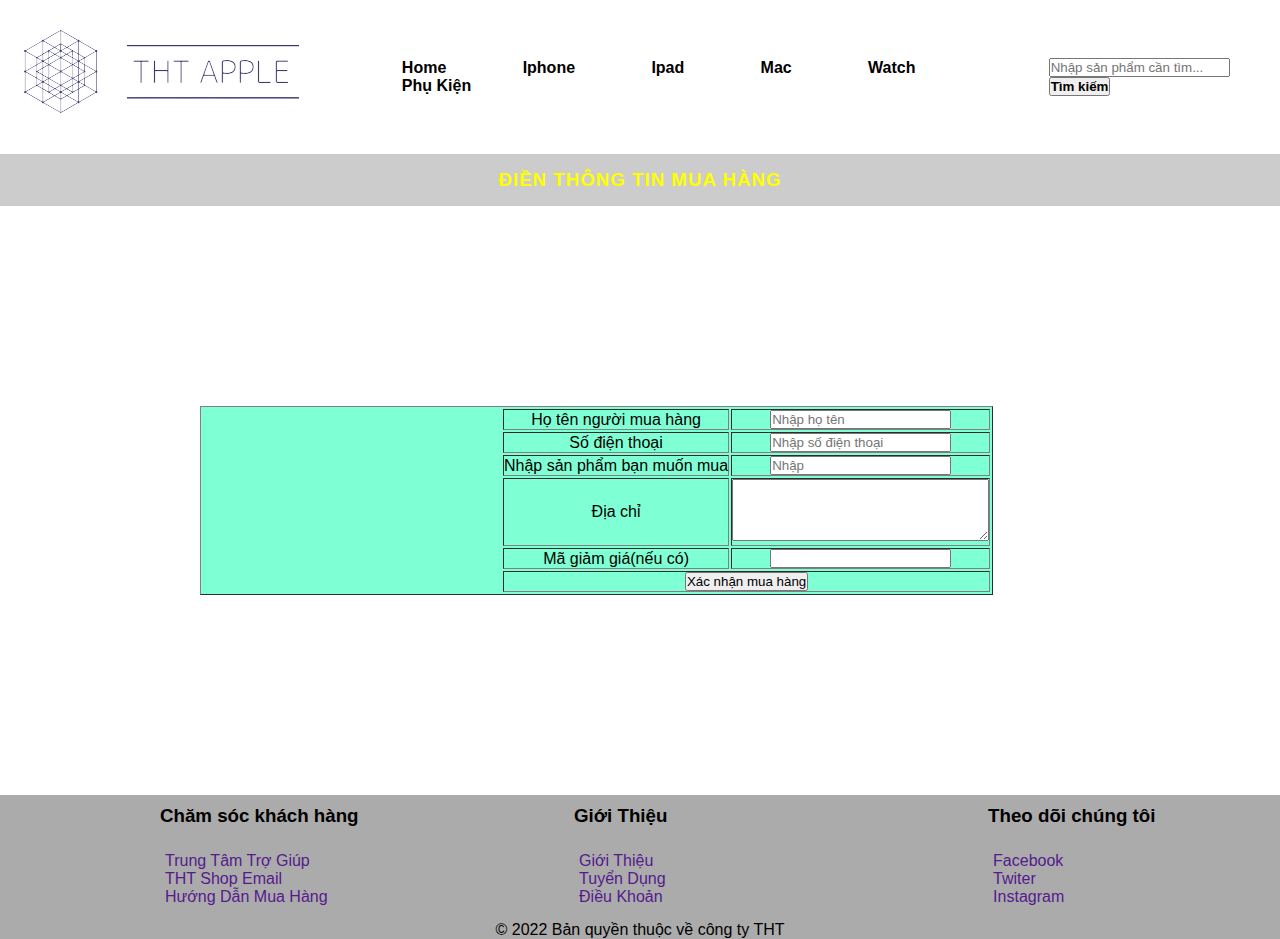
<file: mua.html>
<!DOCTYPE html>
<html lang="en">
    <head>
        <meta charset="utf-8">
        <title>THT Shop</title>
        <link rel="stylesheet" href="main.css">
        <script src="https://ajax.googleapis.com/ajax/libs/jquery/3.5.1/jquery.min.js"></script>
        <script src="style.js"></script>
    </head>
    <body>
        <!--Header-->
        <header>
            <div class="container">
                <div class="content_header">
                    <div class="logo_header">
                        <img src="image_rs/logo/logo.png" alt=""> 
                    </div>
                    <div class="menu_header">
                        <nav>
                            <ul class="nav_link">
                                <li><a href="index.html">Home</a></li>
                                <li><a href="iphone.html">Iphone</a></li>
                                <li><a href="Ipad.html">Ipad</a></li>
                                <li><a href="laptop.html">Mac</a></li>
                                <li><a href="Watch.html">Watch</a></li>
                                <li><a href="phukien.html">Phụ Kiện</a></li>
    
                            </ul>
                        </nav>
                    </div>
					<div class="search-text">
						<form>
  							<input type="search" name="Tìm kiếm" placeholder="Nhập sản phẩm cần tìm...">
                            <a href="#" class="search-btn">
                            <button><b>Tìm kiếm</b></button>
                            </a>
						</form>
					</div>
                </div>
            </div>
        </header>
        <section class="body_sanpham">
            <div class="container">
                <div class="title"><h3>Điền thông tin mua hàng</h3></div>
                <form action="" method="post">
                    <table border="1" bgcolor="#7FFFD4">
                        <tr>
                            <td>Họ tên người mua hàng</td>
                            <td><input type="text" placeholder="Nhập họ tên" required>
                            </td>
                        </tr>
                        <tr>
                            <td>Số điện thoại</td>
                            <td><input type="text" placeholder="Nhập số điện thoại" required>
                        </tr>
                        <tr>
                            <td>Nhập sản phẩm bạn muốn mua</td>
                            <td><input type="text" placeholder="Nhập" required>
                        </tr>
                        <tr>
                            <td>Địa chỉ</td>
                            <td>
                                <textarea rows="4" cols="30"></textarea>
                            </td>
                        </tr>
                        <tr>
                            <td>Mã giảm giá(nếu có)</td>
                            <td><input type="text">
                        </tr>
                        <tr>
                            <td colspan="2">
                                <input type="submit" value="Xác nhận mua hàng">
                            </td>
                        </tr>
                    </table>
                </form>

        </section>
        <footer class="footer">
            <div class="container">
                <div class="containner_cuoitrang">
                    <div class="container_thumuc">
                        <h3 class="footer_heading">Chăm sóc khách hàng</h3>
                        <ul class="footer_list">
                            <li class="footer_list-item">
                                <a href="" class="footer-item_link">Trung Tâm Trợ Giúp</a>
                            </li>
                                <li class="footer_list-item">
                                <a href="" class="footer-item_link">THT Shop Email</a>
                            </li>
                            <li class="footer_list-item">
                                <a href="" class="footer-item_link">Hướng Dẫn Mua Hàng</a>
                            </li>
                        </ul>
                    </div>
                    <div class="container_thumuc">  
                        <h3 class="footer_heading">Giới Thiệu</h3>
                        <ul class="footer_list">
                            <li class="footer_list-item">
                                <a href="" class="footer-item_link">Giới Thiệu</a>
                            </li>
                            <li class="footer_list-item">
                                <a href="" class="footer-item_link">Tuyển Dụng</a>
                            </li>
                            <li class="footer_list-item">
                                <a href="" class="footer-item_link">Điều Khoản</a>
                            </li>
                        </ul>
                    </div>
                    <div class="container_thumuc">
                        <h3 class="footer_heading">Theo dõi chúng tôi</h3>
                        <ul class="footer_list">
                            <li class="footer_list-item">
                                <a href="" class="footer-item_link">
                                    Facebook
                                </a>
                            </li>
                            <li class="footer_list-item">
                                <a href="" class="footer-item_link">
                                    Twiter
                                </a>
                            </li>
                            <li class="footer_list-item">
                            <a href="" class="footer-item_link">
                                    Instagram
                                </a>
                            </li>
                        </ul>
                    </div>
                </div>
                <div class="containner_cuoitrang" style="text-align: center">
                    <p class="footer_text">© 2022 Bản quyền thuộc về công ty THT</p>
                </div>
            </div>
        </footer>
    </body>
</html>
</file>
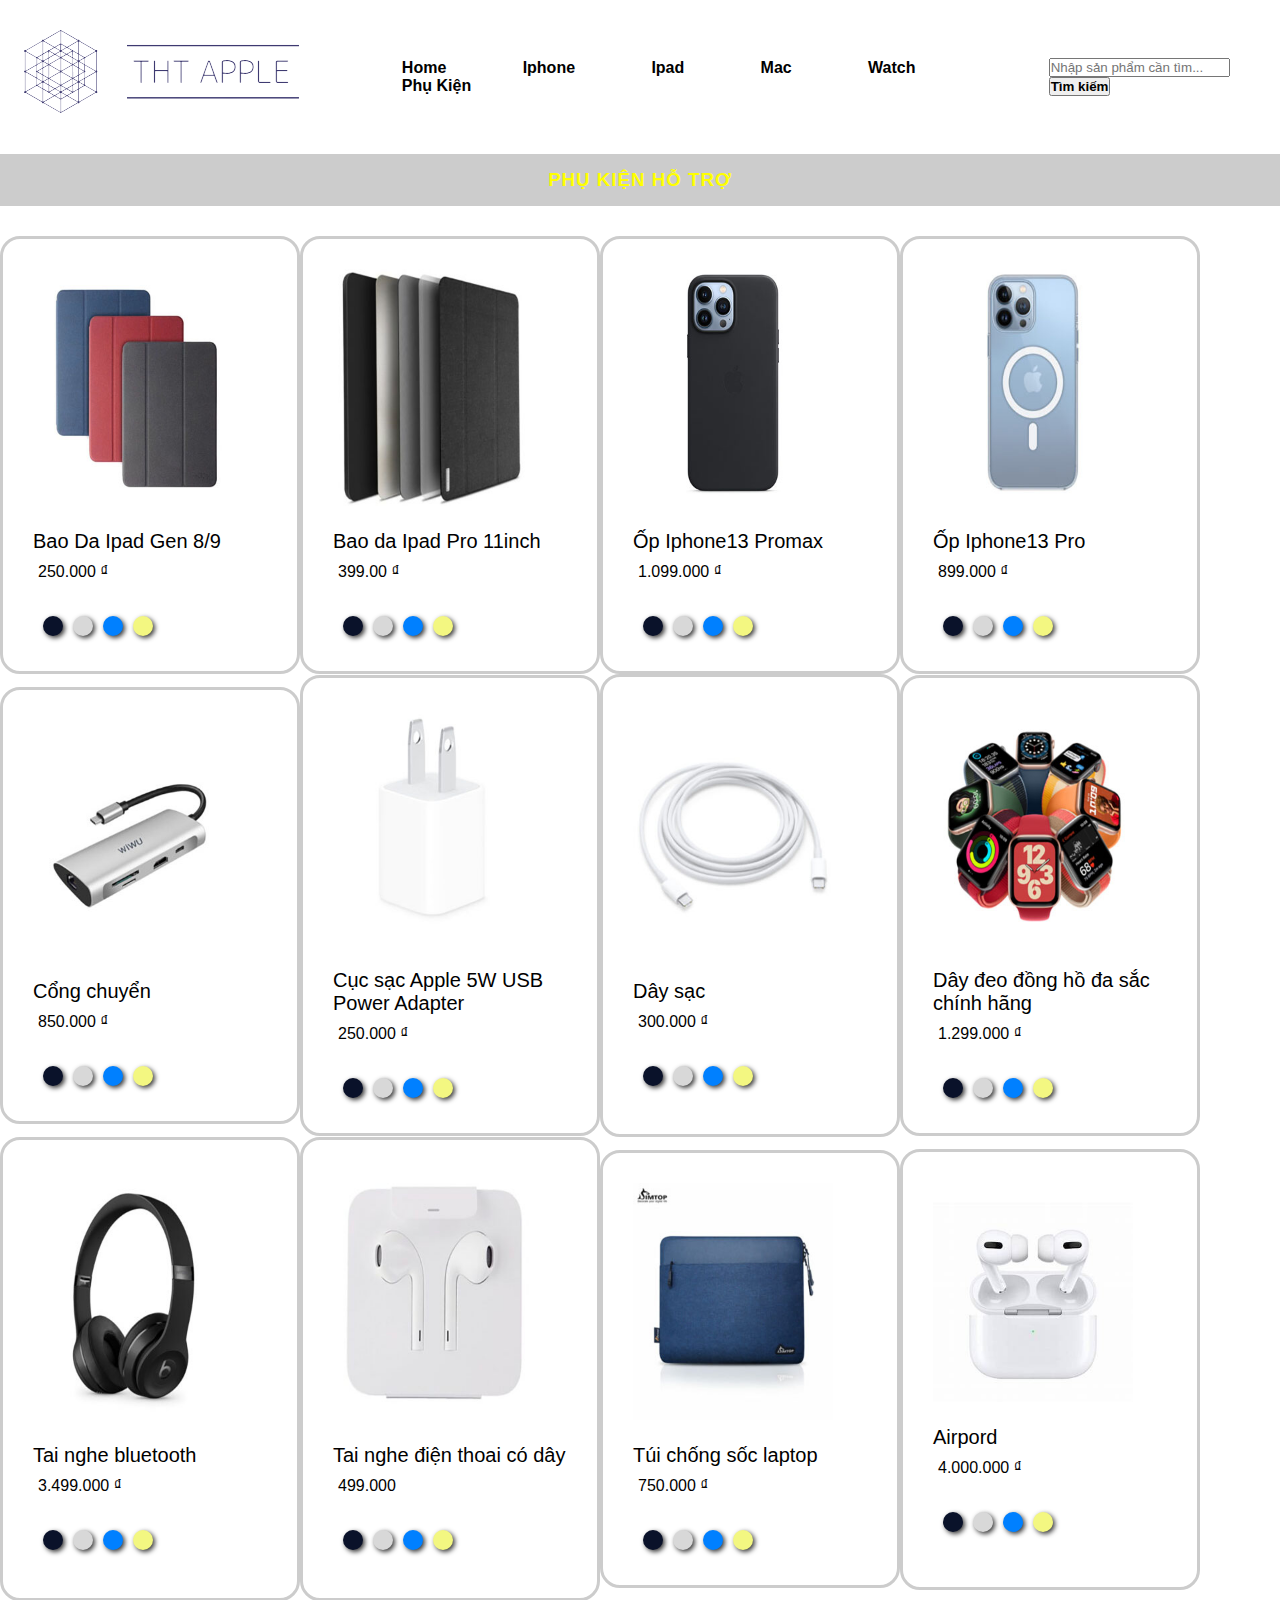
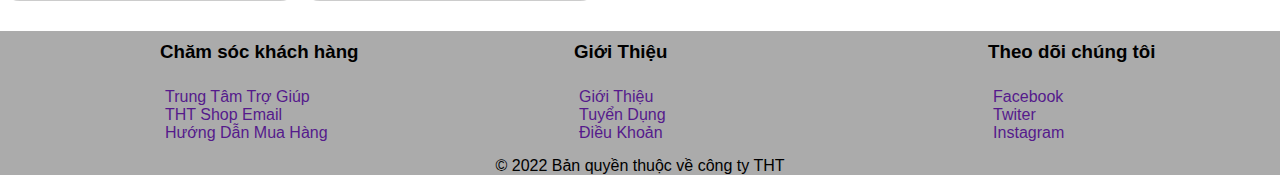
<file: phukien.html>
<!DOCTYPE html>
<html lang="en">
    <head>
        <meta charset="utf-8">
        <title>THT Shop</title>
        <link rel="stylesheet" href="main.css">
        <script src="https://ajax.googleapis.com/ajax/libs/jquery/3.5.1/jquery.min.js"></script>
        <script src="style.js"></script>
    </head>
    <body>
        <!--Header-->
        <header>
            <div class="container">
                <div class="content_header">
                    <div class="logo_header">
                        <img src="image_rs/logo/logo.png" alt=""> 
                    </div>
                    <div class="menu_header">
                        <nav>
                            <ul class="nav_link">
                                <li><a href="index.html">Home</a></li>
                                <li><a href="iphone.html">Iphone</a></li>
                                <li><a href="Ipad.html">Ipad</a></li>
                                <li><a href="laptop.html">Mac</a></li>
                                <li><a href="Watch.html">Watch</a></li>
                                <li><a href="phukien.html">Phụ Kiện</a></li>
    
                            </ul>
                        </nav>
                    </div>
					<div class="search-text">
						<form>
  							<input type="search" name="Tìm kiếm" placeholder="Nhập sản phẩm cần tìm...">
                            <a href="#" class="search-btn">
                            <button><b>Tìm kiếm</b></button>
                            </a>
						</form>
					</div>
                </div>
            </div>
        </header>
        <section class="body_sanpham">
            <div class="container">
                <div class="title"><h3>Phụ Kiện Hỗ Trợ</h3></div>
                <div class="show_sanpham">
                    <div class="card">
                        <div class="item">
                            <div class="image">
                                <img src="image_rs/phukien_rs/bao da ipad.jpg"  alt="">
                            </div>
                        <div class="text">
                            <h3>Bao Da Ipad Gen 8/9</h3>
                            <p>250.000 ₫</p>
                        </div>  
                        <div class="color">
                            <span></span>
                            <span></span>
                            <span></span>
                            <span></span>
                        </div>  
                        <div class="button">
                            <a href="mua.html">Mua</a>
                            <a href="#">Xem chi tiết</a>
                        </div>
                        </div>
                    </div>
                    <div class="card">
                        <div class="item">
                            <div class="image">
                                <img src="image_rs/phukien_rs/bao da ipadpro.jpg"  alt="">
                            </div>
                        <div class="text">
                            <h3>Bao da Ipad Pro 11inch</h3>
                            <p>399.00 ₫</p>
                        </div>  
                        <div class="color">
                            <span></span>
                            <span></span>
                            <span></span>
                            <span></span>
                        </div>  
                        <div class="button">
                            <a href="mua.html">Mua</a>
                            <a href="#">Xem chi tiết</a>
                        </div>
                        </div>
                    </div>
                    <div class="card">
                        <div class="item">
                            <div class="image">
                                <img src="image_rs/phukien_rs/Ốp IP13Promax black.jpg"  alt="">
                            </div>
                        <div class="text">
                            <h3>Ốp Iphone13 Promax</h3>
                            <p>1.099.000 ₫</p>
                        </div>  
                        <div class="color">
                            <span></span>
                            <span></span>
                            <span></span>
                            <span></span>
                        </div>  
                        <div class="button">
                            <a href="mua.html">Mua</a>
                            <a href="#">Xem chi tiết</a>
                        </div>
                        </div>
                    </div>
                    <div class="card">
                        <div class="item">
                            <div class="image">
                                <img src="image_rs/phukien_rs/Ốp IP13Promax.jpg"  alt="">
                            </div>
                        <div class="text">
                            <h3>Ốp Iphone13 Pro</h3>
                            <p>899.000 ₫</p>
                        </div>  
                        <div class="color">
                            <span></span>
                            <span></span>
                            <span></span>
                            <span></span>
                        </div>  
                        <div class="button">
                            <a href="mua.html">Mua</a>
                            <a href="#">Xem chi tiết</a>
                        </div>
                        </div>
                    </div>
                    <div class="card">
                        <div class="item">
                            <div class="image">
                                <img src="image_rs/phukien_rs/cong chuyen.jpg"  alt="">
                            </div>
                        <div class="text">
                            <h3>Cổng chuyển</h3>
                            <p>850.000 ₫</p>
                        </div>  
                        <div class="color">
                            <span></span>
                            <span></span>
                            <span></span>
                            <span></span>
                        </div>  
                        <div class="button">
                            <a href="mua.html">Mua</a>
                            <a href="#">Xem chi tiết</a>
                        </div>
                        </div>
                    </div>
                    <div class="card">
                        <div class="item">
                            <div class="image">
                                <img src="image_rs/phukien_rs/cuc sac.jpg"  alt="">
                            </div>
                        <div class="text">
                            <h3>Cục sạc Apple 5W USB Power Adapter</h3>
                            <p>250.000 ₫</p>
                        </div>  
                        <div class="color">
                            <span></span>
                            <span></span>
                            <span></span>
                            <span></span>
                        </div>  
                        <div class="button">
                            <a href="mua.html">Mua</a>
                            <a href="#">Xem chi tiết</a>
                        </div>
                        </div>
                    </div>
                    <div class="card" style="padding-top: 43px; padding-bottom: 43px">
                        <div class="item">
                            <div class="image">
                                <img src="image_rs/phukien_rs/day sac.jpg"  alt="">
                            </div>
                        <div class="text">
                            <h3>Dây sạc</h3>
                            <p>300.000 ₫</p>
                        </div>  
                        <div class="color">
                            <span></span>
                            <span></span>
                            <span></span>
                            <span></span>
                        </div>  
                        <div class="button">
                            <a href="mua.html">Mua</a>
                            <a href="#">Xem chi tiết</a>
                        </div>
                        </div>
                    </div>
                    <div class="card">
                        <div class="item">
                            <div class="image">
                                <img src="image_rs/phukien_rs/day deo dong ho.jpg"  alt="">
                            </div>
                        <div class="text">
                            <h3>Dây đeo đồng hồ đa sắc chính hãng</h3>
                            <p>1.299.000 ₫</p>
                        </div>  
                        <div class="color">
                            <span></span>
                            <span></span>
                            <span></span>
                            <span></span>
                        </div>  
                        <div class="button">
                            <a href="mua.html">Mua</a>
                            <a href="#">Xem chi tiết</a>
                        </div>
                        </div>
                    </div>
                    <div class="card" style="padding-top: 43px; padding-bottom: 43px">
                        <div class="item">
                            <div class="image">
                                <img src="image_rs/phukien_rs/tai nghe k day.jpg"  alt="">
                            </div>
                        <div class="text">
                            <h3>Tai nghe bluetooth</h3>
                            <p>3.499.000 ₫</p>
                        </div>  
                        <div class="color">
                            <span></span>
                            <span></span>
                            <span></span>
                            <span></span>
                        </div>  
                        <div class="button">
                            <a href="mua.html">Mua</a>
                            <a href="#">Xem chi tiết</a>
                        </div>
                        </div>
                    </div>
                    <div class="card" style="padding-top: 43px; padding-bottom: 43px">
                        <div class="item">
                            <div class="image">
                                <img src="image_rs/phukien_rs/tai nghe co day.jpg"  alt="">
                            </div>
                        <div class="text">
                            <h3>Tai nghe điện thoai có dây</h3>
                            <p>499.000</p>
                        </div>  
                        <div class="color">
                            <span></span>
                            <span></span>
                            <span></span>
                            <span></span>
                        </div>  
                        <div class="button">
                            <a href="mua.html">Mua</a>
                            <a href="#">Xem chi tiết</a>
                        </div>
                        </div>
                    </div>
                    <div class="card">
                        <div class="item">
                            <div class="image">
                                <img src="image_rs/phukien_rs/tui chong soc laptop.jpg"  alt="">
                            </div>
                        <div class="text">
                            <h3>Túi chống sốc laptop</h3>
                            <p>750.000 ₫</p>
                        </div>  
                        <div class="color">
                            <span></span>
                            <span></span>
                            <span></span>
                            <span></span>
                        </div>  
                        <div class="button">
                            <a href="mua.html">Mua</a>
                            <a href="#">Xem chi tiết</a>
                        </div>
                        </div>
                    </div>
                    <div class="card" style="padding-top: 50px; padding-bottom: 50px">
                        <div class="item">
                            <div class="image">
                                <img src="image_rs/phukien_rs/Airpord.jpg"  alt="">
                            </div>
                        <div class="text">
                            <h3>Airpord</h3>
                            <p>4.000.000 ₫</p>
                        </div>  
                        <div class="color">
                            <span></span>
                            <span></span>
                            <span></span>
                            <span></span>
                        </div>  
                        <div class="button">
                            <a href="mua.html">Mua</a>
                            <a href="#">Xem chi tiết</a>
                        </div>
                        </div>
            </div>
        </section>
        <footer class="footer">
            <div class="container">
                <div class="containner_cuoitrang">
                    <div class="container_thumuc">
                        <h3 class="footer_heading">Chăm sóc khách hàng</h3>
                        <ul class="footer_list">
                            <li class="footer_list-item">
                                <a href="" class="footer-item_link">Trung Tâm Trợ Giúp</a>
                            </li>
                                <li class="footer_list-item">
                                <a href="" class="footer-item_link">THT Shop Email</a>
                            </li>
                            <li class="footer_list-item">
                                <a href="" class="footer-item_link">Hướng Dẫn Mua Hàng</a>
                            </li>
                        </ul>
                    </div>
                    <div class="container_thumuc">  
                        <h3 class="footer_heading">Giới Thiệu</h3>
                        <ul class="footer_list">
                            <li class="footer_list-item">
                                <a href="" class="footer-item_link">Giới Thiệu</a>
                            </li>
                            <li class="footer_list-item">
                                <a href="" class="footer-item_link">Tuyển Dụng</a>
                            </li>
                            <li class="footer_list-item">
                                <a href="" class="footer-item_link">Điều Khoản</a>
                            </li>
                        </ul>
                    </div>
                    <div class="container_thumuc">
                        <h3 class="footer_heading">Theo dõi chúng tôi</h3>
                        <ul class="footer_list">
                            <li class="footer_list-item">
                                <a href="" class="footer-item_link">
                                    Facebook
                                </a>
                            </li>
                            <li class="footer_list-item">
                                <a href="" class="footer-item_link">
                                    Twiter
                                </a>
                            </li>
                            <li class="footer_list-item">
                            <a href="" class="footer-item_link">
                                    Instagram
                                </a>
                            </li>
                        </ul>
                    </div>
                </div>
                <div class="containner_cuoitrang" style="text-align: center">
                    <p class="footer_text">© 2022 Bản quyền thuộc về công ty THT</p>
                </div>
            </div>
        </footer>
    </body>
</html>
</file>
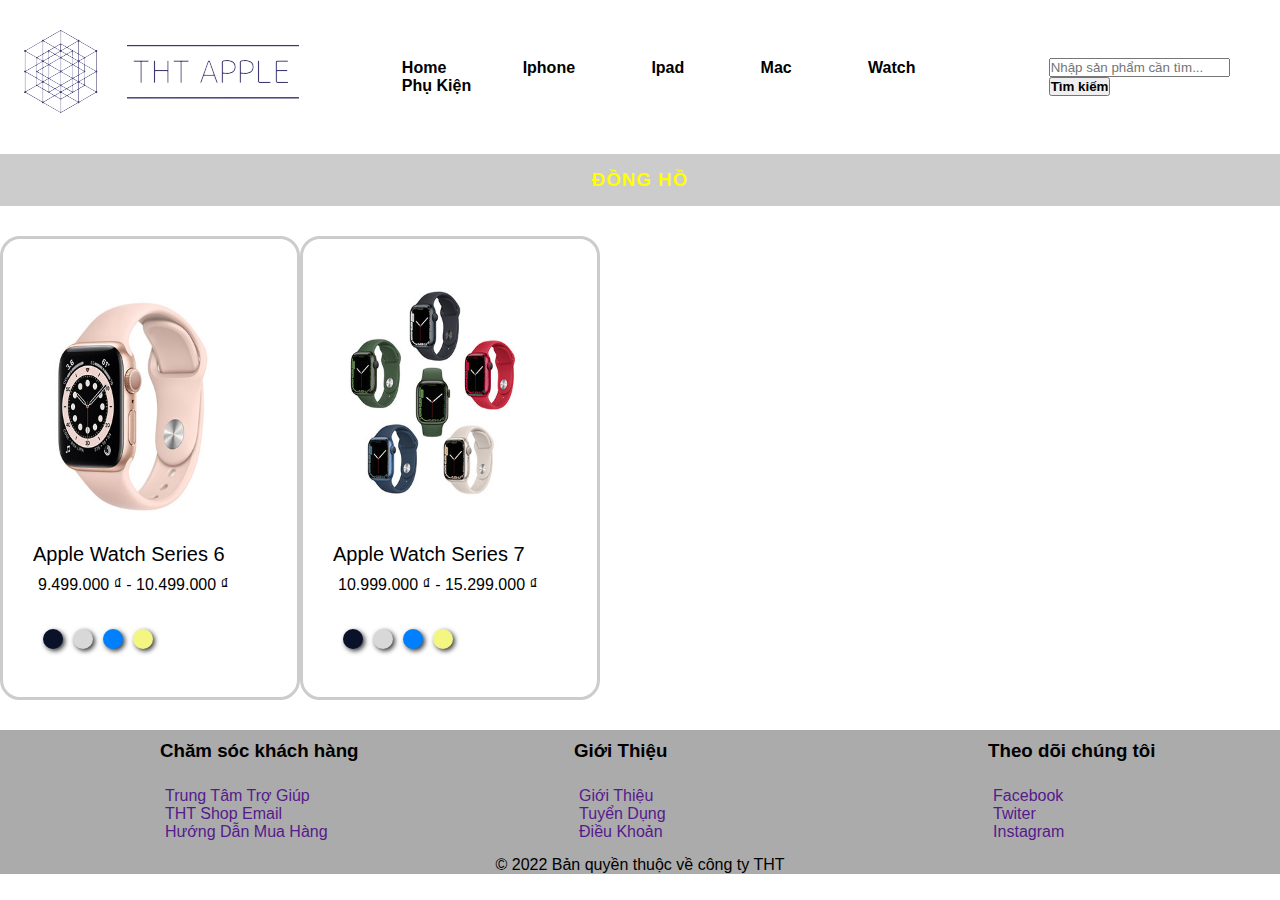
<file: Watch.html>
<!DOCTYPE html>
<html lang="en">
    <head>
        <meta charset="utf-8">
        <title>THT Shop</title>
        <link rel="stylesheet" href="main.css">
        <script src="https://ajax.googleapis.com/ajax/libs/jquery/3.5.1/jquery.min.js"></script>
        <script src="style.js"></script>
    </head>
    <body>
        <!--Header-->
        <header>
            <div class="container">
                <div class="content_header">
                    <div class="logo_header">
                        <img src="image_rs/logo/logo.png" alt=""> 
                        </div>
                    <div class="menu_header">
                        <nav>
                            <ul class="nav_link">
                                <li><a href="index.html">Home</a></li>
                                <li><a href="iphone.html">Iphone</a></li>
                                <li><a href="Ipad.html">Ipad</a></li>
                                <li><a href="laptop.html">Mac</a></li>
                                <li><a href="Watch.html">Watch</a></li>
                                <li><a href="phukien.html">Phụ Kiện</a></li>
    
                            </ul>
                        </nav>
                    </div>
					<div class="search-text">
						<form>
  							<input type="search" name="Tìm kiếm" placeholder="Nhập sản phẩm cần tìm...">
                            <a href="#" class="search-btn">
                            <button><b>Tìm kiếm</b></button>
                            </a>
						</form>
					</div>
                </div>
            </div>
        </div>    
        </header>
        <section class="body_sanpham">
            <div class="container">
                <div class="title"><h3>Đồng Hồ</h3></div>
                <div class="show_sanpham">
                    <div class="card" style="padding-top: 43px; padding-bottom: 43px">
                        <div class="item">
                            <div class="image">
                                <img src="image_rs/dongho_rs/Apple Watch Series 6.jpg"  alt="">
                            </div>
                        <div class="text">
                            <h3>Apple Watch Series 6</h3>
                            <p>9.499.000 ₫ - 10.499.000 ₫</p>
                        </div>  
                        <div class="color">
                            <span></span>
                            <span></span>
                            <span></span>
                            <span></span>
                        </div>  
                        <div class="button">
                            <a href="mua.html">Mua</a>
                            <a href="#">Xem chi tiết</a>
                        </div>
                        </div>
                    </div>
                    <div class="card" style="padding-top: 43px; padding-bottom: 43px">
                        <div class="item">
                            <div class="image">
                                <img src="image_rs/dongho_rs/Apple Watch Series 7.jpg"  alt="">
                            </div>
                        <div class="text">
                            <h3>Apple Watch Series 7</h3>
                            <p>10.999.000 ₫ - 15.299.000 ₫</p>
                        </div>  
                        <div class="color">
                            <span></span>
                            <span></span>
                            <span></span>
                            <span></span>
                        </div>  
                        <div class="button">
                            <a href="m">Mua</a>
                            <a href="#">Xem chi tiết</a>
                        </div>
                        </div>
                    </div>

              </div>
              </div>
        </section>
        <footer class="footer">
            <div class="container">
                <div class="containner_cuoitrang">
                    <div class="container_thumuc">
                        <h3 class="footer_heading">Chăm sóc khách hàng</h3>
                        <ul class="footer_list">
                            <li class="footer_list-item">
                                <a href="" class="footer-item_link">Trung Tâm Trợ Giúp</a>
                            </li>
                                <li class="footer_list-item">
                                <a href="" class="footer-item_link">THT Shop Email</a>
                            </li>
                            <li class="footer_list-item">
                                <a href="" class="footer-item_link">Hướng Dẫn Mua Hàng</a>
                            </li>
                        </ul>
                    </div>
                    <div class="container_thumuc">  
                        <h3 class="footer_heading">Giới Thiệu</h3>
                        <ul class="footer_list">
                            <li class="footer_list-item">
                                <a href="" class="footer-item_link">Giới Thiệu</a>
                            </li>
                            <li class="footer_list-item">
                                <a href="" class="footer-item_link">Tuyển Dụng</a>
                            </li>
                            <li class="footer_list-item">
                                <a href="" class="footer-item_link">Điều Khoản</a>
                            </li>
                        </ul>
                    </div>
                    <div class="container_thumuc">
                        <h3 class="footer_heading">Theo dõi chúng tôi</h3>
                        <ul class="footer_list">
                            <li class="footer_list-item">
                                <a href="" class="footer-item_link">
                                    Facebook
                                </a>
                            </li>
                            <li class="footer_list-item">
                                <a href="" class="footer-item_link">
                                    Twiter
                                </a>
                            </li>
                            <li class="footer_list-item">
                            <a href="" class="footer-item_link">
                                    Instagram
                                </a>
                            </li>
                        </ul>
                    </div>
                </div>
                <div class="containner_cuoitrang" style="text-align: center">
                    <p class="footer_text">© 2022 Bản quyền thuộc về công ty THT</p>
                </div>
            </div>
        </footer>
    </body>
</html>
</file>
<file: main.css>
*{
    font-family:-apple-system, BlinkMacSystemFont, 'Segoe UI', Roboto, Oxygen, Ubuntu, Cantarell, 'Open Sans', 'Helvetica Neue', sans-serif;
    margin: 0;
    padding: 0;
    box-sizing: border-box;

}

.container{
    max-width: 1550px;
    margin: 0 auto;
}
header {
    background-color:white;
}
header .container .content_header {
    display: flex;
    align-items: center;
}
header .container .content_header .logo_header {
    flex-basis: 10%;

}

header .container .content_header .menu_header .nav_link li:hover{
	opacity: 0.5;
}

header .container .content_header .menu_header .nav_link li{
    display: inline-block;
    list-style: none;
    margin-left: 10%;
   
}
header .container .content_header .menu_header .nav_link li a{
    text-decoration: none;
    color: #000;
    font-weight: 600;

}
header .container .content_header .menu_header  {
    flex-basis: 60%;}
header .container .content_header .search_menu_header  {
    flex-basis: 5%;}
    
.borderradiusy_sanpham {
    padding: 30px 0;

}   
.body_sanpham .container .title {
    width: 100%;
    text-align: center;
    background: #ccc;
    padding: 15px 0;
}
.body_sanpham .container .title h3{
    text-transform: uppercase;
    font-weight: 600;
    letter-spacing: 1px;
}
.body_sanpham .container .show_sanpham {
    padding: 30px 0;
    display: flex;
    flex-wrap: wrap;
    align-items: center;
}
.body_sanpham .container .show_sanpham .card {
    border: 3px solid #ccc;
    padding: 30px;
    border-radius: 20px;
    width: 300px;
}
.body_sanpham .container .show_sanpham .card .item .image img{
    width: 200px;
}
.body_sanpham .container .show_sanpham .card .item {
    position: relative;
    display: block;
}
.body_sanpham .container .show_sanpham .card .item .text {
    text-align: left;
    padding: 20px 0;
}
.body_sanpham .container .show_sanpham .card .item .text h3{
    font-weight: 400;
    font-size: 20px;
}
.body_sanpham .container .show_sanpham .card .item .text p{
    font-weight: 500;
    padding: 5px;
    margin: 5px 0;
}

.body_sanpham .container .show_sanpham .card .item .color{
    display: flex;
    flex-wrap: wrap;
    align-items: center;
    padding: 5px;
}
.body_sanpham .container .show_sanpham .card .item .color span{
    width: 20px;
    height: 20px;
    background: black;
    margin: 0 5px;
    border-radius: 20px;
    cursor: pointer;
    box-shadow: 2px 2px 5px rgba(0, 0, 0, 0.8);
}
.body_sanpham .container .show_sanpham .card .item .color span:nth-child(1){
    background: #0A122A;
}
.body_sanpham .container .show_sanpham .card .item .color span:nth-child(2){
    background: #D8D8D8;
}.body_sanpham .container .show_sanpham .card .item .color span:nth-child(3){
    background: #0080FF;
}.body_sanpham .container .show_sanpham .card .item .color span:nth-child(4){
    background: #F3F781;
}
.body_sanpham .container .show_sanpham .card .item .button {
    position: absolute;
    top: 50%;
    left: 50%;
    width: 100%;
    transform: translate(-50%,-50%);
    text-align: center;
    opacity: 0;
    transition: 0.5s ease-out;
}

.body_sanpham .container .show_sanpham .card .item:hover .button {
    opacity: 1;
    top:50%;
}

.body_sanpham .container .show_sanpham .card .item .button a{
    display: inline-block;
    margin: 0 5px;
    padding: 10px 15px;
    background: #E6E6E6;
    color: #2E2E2E;
    border-radius: 20px;
    text-decoration: none;
    transition: 0.5s;
}

.body_sanpham .container .show_sanpham .card .item .button a:hover{
    background: #FF00BF;
}

.footer .container .containner_cuoitrang .container_thumuc {
    padding-left: 150px;
    padding-right: 5px;
    width: 32%;
    display: inline-block;
}

.footer .container .containner_cuoitrang .container_thumuc .footer_heading {
    padding: 10px;
    
}
.footer .container .containner_cuoitrang .container_thumuc .footer_list {
    padding: 15px;
	list-style-type: none;
	
}
.footer{
	background-color: #ABABAB;
}
.footer .container .containner_cuoitrang .container_thumuc .footer_list a:link {
	text-decoration: none;
}
table{
    margin: 200px;
    text-align: center;
    padding-left: 300px;
}
</file>
